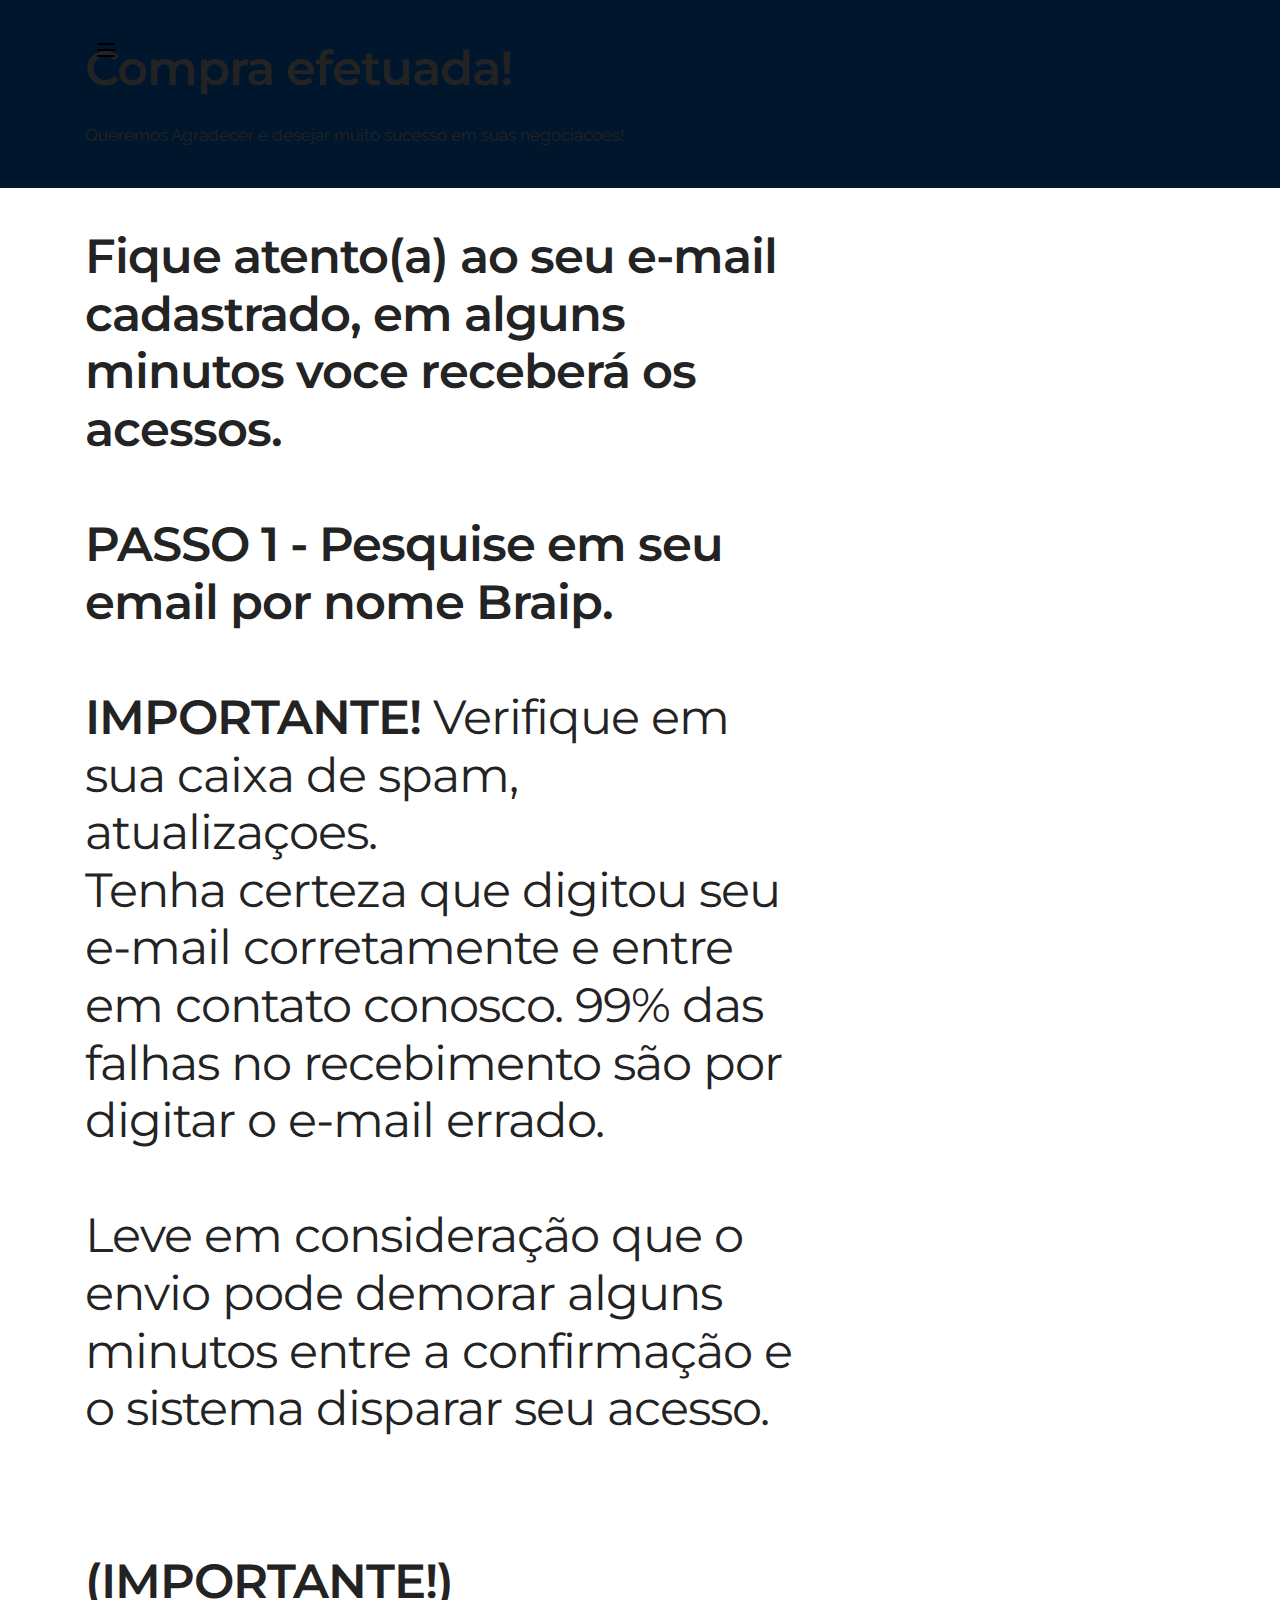
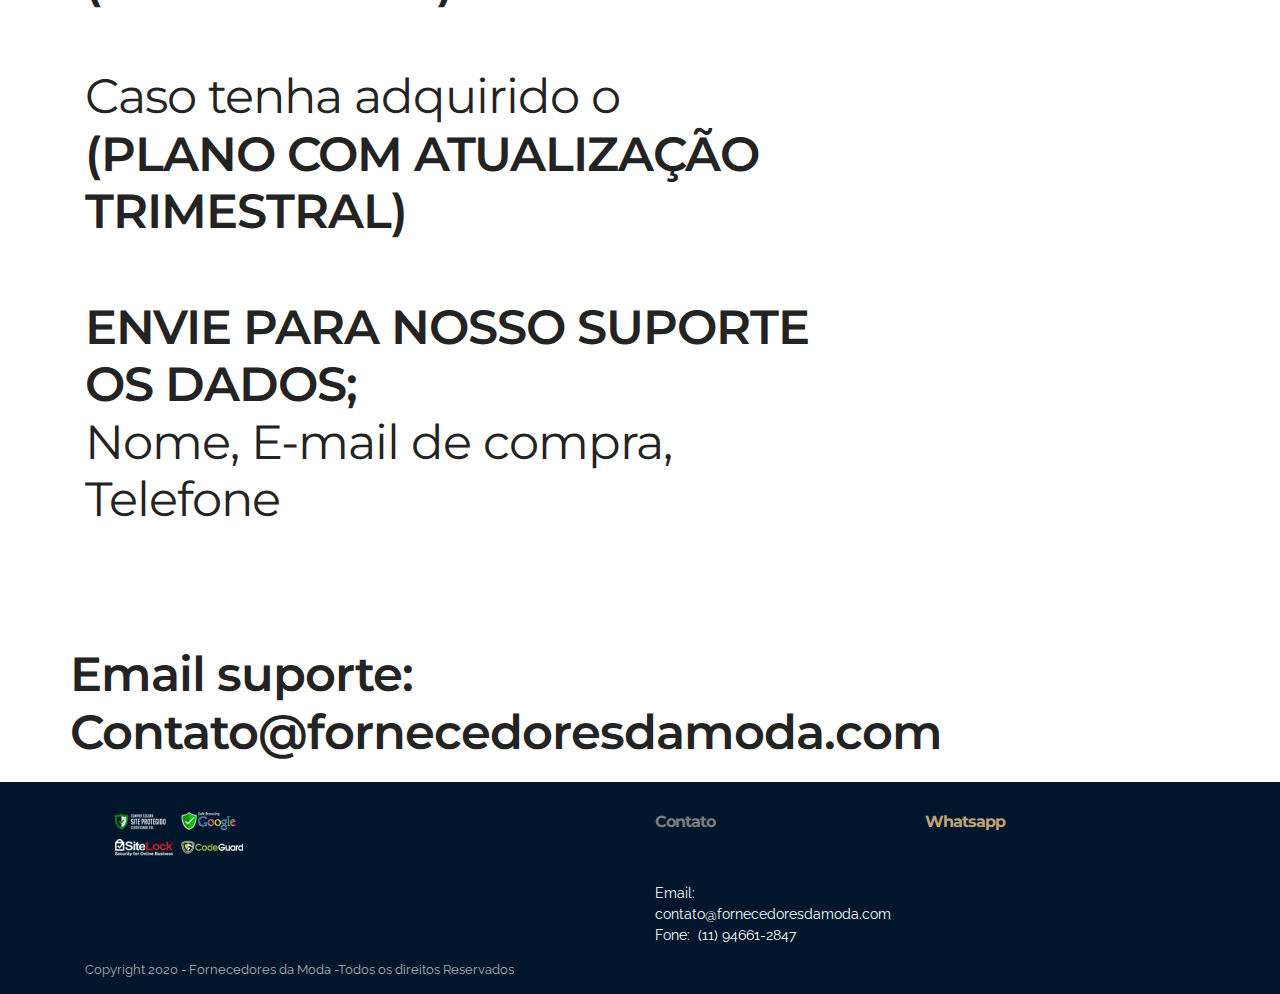
<file: page1.html>
<!DOCTYPE html>
<html  >
<head>
  <!-- Site made with Mobirise Website Builder v4.12.4, https://mobirise.com -->
  <meta charset="UTF-8">
  <meta http-equiv="X-UA-Compatible" content="IE=edge">
  <meta name="generator" content="Mobirise v4.12.4, mobirise.com">
  <meta name="viewport" content="width=device-width, initial-scale=1, minimum-scale=1">
  <link rel="shortcut icon" href="assets/images/2-128x128.png" type="image/x-icon">
  <meta name="description" content="">
  
  
  <title>Obrigado - Fornecedores da Moda</title>
  <link rel="stylesheet" href="https://fonts.googleapis.com/css?family=Montserrat:400,700">
  <link rel="stylesheet" href="https://fonts.googleapis.com/css?family=Raleway:100,100i,200,200i,300,300i,400,400i,500,500i,600,600i,700,700i,800,800i,900,900i">
  <link rel="stylesheet" href="https://fonts.googleapis.com/css?family=Lora:400,700,400italic,700italic&subset=latin">
  <link rel="stylesheet" href="assets/tether/tether.min.css">
  <link rel="stylesheet" href="assets/bootstrap/css/bootstrap.min.css">
  <link rel="stylesheet" href="assets/facebook-plugin/style.css">
  <link rel="stylesheet" href="assets/dropdown/css/style.css">
  <link rel="stylesheet" href="assets/theme/css/style.css">
  <link rel="preload" as="style" href="assets/mobirise/css/mbr-additional.css"><link rel="stylesheet" href="assets/mobirise/css/mbr-additional.css" type="text/css">
  
  
  
</head>
<body>

<!-- Analytics -->
<!-- Facebook Pixel Code -->
<script>
  !function(f,b,e,v,n,t,s)
  {if(f.fbq)return;n=f.fbq=function(){n.callMethod?
  n.callMethod.apply(n,arguments):n.queue.push(arguments)};
  if(!f._fbq)f._fbq=n;n.push=n;n.loaded=!0;n.version='2.0';
  n.queue=[];t=b.createElement(e);t.async=!0;
  t.src=v;s=b.getElementsByTagName(e)[0];
  s.parentNode.insertBefore(t,s)}(window, document,'script',
  'https://connect.facebook.net/en_US/fbevents.js');
  fbq('init', '1233107463693638');
  fbq('track', 'PageView');
</script>
<noscript><img height="1" width="1" style="display:none"
  src="https://www.facebook.com/tr?id=1233107463693638&ev=PageView&noscript=1"
/></noscript>
<!-- End Facebook Pixel Code -->
<!-- /Analytics -->


  <section id="menu-o" data-rv-view="87">

    <nav class="navbar navbar-dropdown transparent bg-color">
        <div class="container">

            <div class="mbr-table">
                
                <div class="mbr-table-cell">

                    <button class="navbar-toggler pull-xs-right" type="button" data-toggle="collapse" data-target="#exCollapsingNavbar">
                        <div class="hamburger-icon"></div>
                    </button>

                    <ul class="nav-dropdown collapse pull-xs-right nav navbar-nav navbar-toggleable-xl" id="exCollapsingNavbar"><li class="nav-item dropdown open"><a class="nav-link link dropdown-toggle" data-toggle="dropdown-submenu" href="https://mobirise.com/" aria-expanded="true"></a><div class="dropdown-menu"><a class="dropdown-item" href="https://mobirise.com/"></a><a class="dropdown-item" href="https://mobirise.com/"></a><a class="dropdown-item" href="https://mobirise.com/"></a></div></li><li class="nav-item"><a class="nav-link link" href="index.html#contacts1-1k" aria-expanded="false">contato</a></li><li class="nav-item nav-btn"><a class="nav-link btn btn-primary-outline btn-primary" href="index.html">COMPRAR AGORA!</a></li></ul>
                    <button hidden="" class="navbar-toggler navbar-close" type="button" data-toggle="collapse" data-target="#exCollapsingNavbar">
                        <div class="close-icon"></div>
                    </button>

                </div>
            </div>

        </div>
    </nav>

</section>

<section class="engine"><a href="https://mobirise.info/v">html templates</a></section><section class="mbr-section article mbr-after-navbar" id="msg-box8-3d" data-rv-view="89" style="background-color: rgb(0, 22, 45); padding-top: 40px; padding-bottom: 40px;">

    
    <div class="container">
        <div class="row">
            <div class="col-md-8 col-md-offset-2 text-xs-center">
                <h3 class="mbr-section-title display-2">Compra efetuada!</h3>
                <div class="lead"><p><strong>Queremos Agradecer e desejar muito sucesso em suas negociacoes!</strong><br></p></div>
                
            </div>
        </div>
    </div>

</section>

<section class="mbr-section article" id="msg-box8-p" data-rv-view="92" style="background-color: rgb(255, 255, 255); padding-top: 40px; padding-bottom: 40px;">

    
    <div class="container">
        <div class="row">
            <div class="col-md-8 col-md-offset-2 text-xs-center">
                <h3 class="mbr-section-title display-2">Fique atento(a) ao seu e-mail cadastrado, em alguns minutos voce receberá os acessos. 
<br><br><div>PASSO 1 - Pesquise em seu email por nome Braip.</div><br><div>IMPORTANTE! <span style="font-weight: normal;">Verifique em sua caixa de spam, atualizaçoes.
</span></div><div><span style="font-weight: normal;">Tenha certeza que digitou seu e-mail corretamente e entre em contato conosco.  99% das falhas no recebimento são por digitar o e-mail errado.
</span></div><div><span style="font-weight: normal;"><br></span></div><div><span style="font-weight: normal;">Leve em consideração que o envio pode demorar alguns minutos entre a confirmação e o sistema disparar seu acesso.</span></div><br><br><div>(IMPORTANTE!)</div><br><div><span style="font-weight: normal;">Caso tenha adquirido o</span> (PLANO COM ATUALIZAÇÃO TRIMESTRAL)</div><div><br></div><div>ENVIE PARA NOSSO SUPORTE OS DADOS;</div><div><span style="font-weight: normal;">Nome, E-mail de compra, Telefone</span></div><div><span style="font-weight: normal;"><br></span></div></h3>
                
                
            </div>
        </div>
    </div>

</section>

<section class="mbr-section mbr-section__container article" id="header3-q" data-rv-view="95" style="background-color: rgb(255, 255, 255); padding-top: 20px; padding-bottom: 20px;">
    <div class="container">
        <div class="row">
            <div class="col-xs-12">
                <h3 class="mbr-section-title display-2">Email suporte: Contato@fornecedoresdamoda.com</h3>
                
            </div>
        </div>
    </div>
</section>

<section class="mbr-section mbr-section-md-padding mbr-footer footer1" id="contacts1-1k" data-rv-view="97" style="background-color: rgb(0, 22, 45); padding-top: 30px; padding-bottom: 0px;">
    
    <div class="container">
        <div class="row">
            <div class="mbr-footer-content col-xs-12 col-md-3">
                <div><img src="assets/images/seguro-1-128x44.png"></div>
            </div>
            <div class="mbr-footer-content col-xs-12 col-md-3">
                <p></p>
            </div>
            <div class="mbr-footer-content col-xs-12 col-md-3">
                <p><strong>Contato</strong><br><br>
Email: contato@fornecedoresdamoda.com<br>Fone: &nbsp;(11) 94661-2847<br></p>
            </div>
            <div class="mbr-footer-content col-xs-12 col-md-3">
                <p><strong><a href="https://api.whatsapp.com/send?phone=5511946612847&text=Ola!%20Estou%20no%20site%20Fornecedores%20da%20moda%20quero%20saber%20mais." target="_blank">Whatsapp</a></strong><br></p>
            </div>

        </div>
    </div>
</section>

<footer class="mbr-small-footer mbr-section mbr-section-nopadding" id="footer1-1l" data-rv-view="99" style="background-color: rgb(0, 22, 45); padding-top: 0.875rem; padding-bottom: 0.875rem;">
    
    <div class="container text-xs-center">
        <p>Copyright 2020 - Fornecedores da Moda -Todos os direitos Reservados</p>
    </div>
</footer>


  <script src="assets/web/assets/jquery/jquery.min.js"></script>
  <script src="assets/tether/tether.min.js"></script>
  <script src="assets/bootstrap/js/bootstrap.min.js"></script>
  <script src="https://connect.facebook.net/en_US/sdk.js#xfbml=1&version=v2.5"></script>
  <script src="https://apis.google.com/js/plusone.js"></script>
  <script src="assets/facebook-plugin/facebook-script.js"></script>
  <script src="assets/smooth-scroll/smooth-scroll.js"></script>
  <script src="assets/dropdown/js/script.min.js"></script>
  <script src="assets/touch-swipe/jquery.touch-swipe.min.js"></script>
  <script src="assets/theme/js/script.js"></script>
  
  
 <div id="scrollToTop" class="scrollToTop mbr-arrow-up"><a style="text-align: center;"><i class="mbr-arrow-up-icon mbr-arrow-up-icon-cm cm-icon cm-icon-smallarrow-up"></i></a></div>
  </body>
</html>
</file>
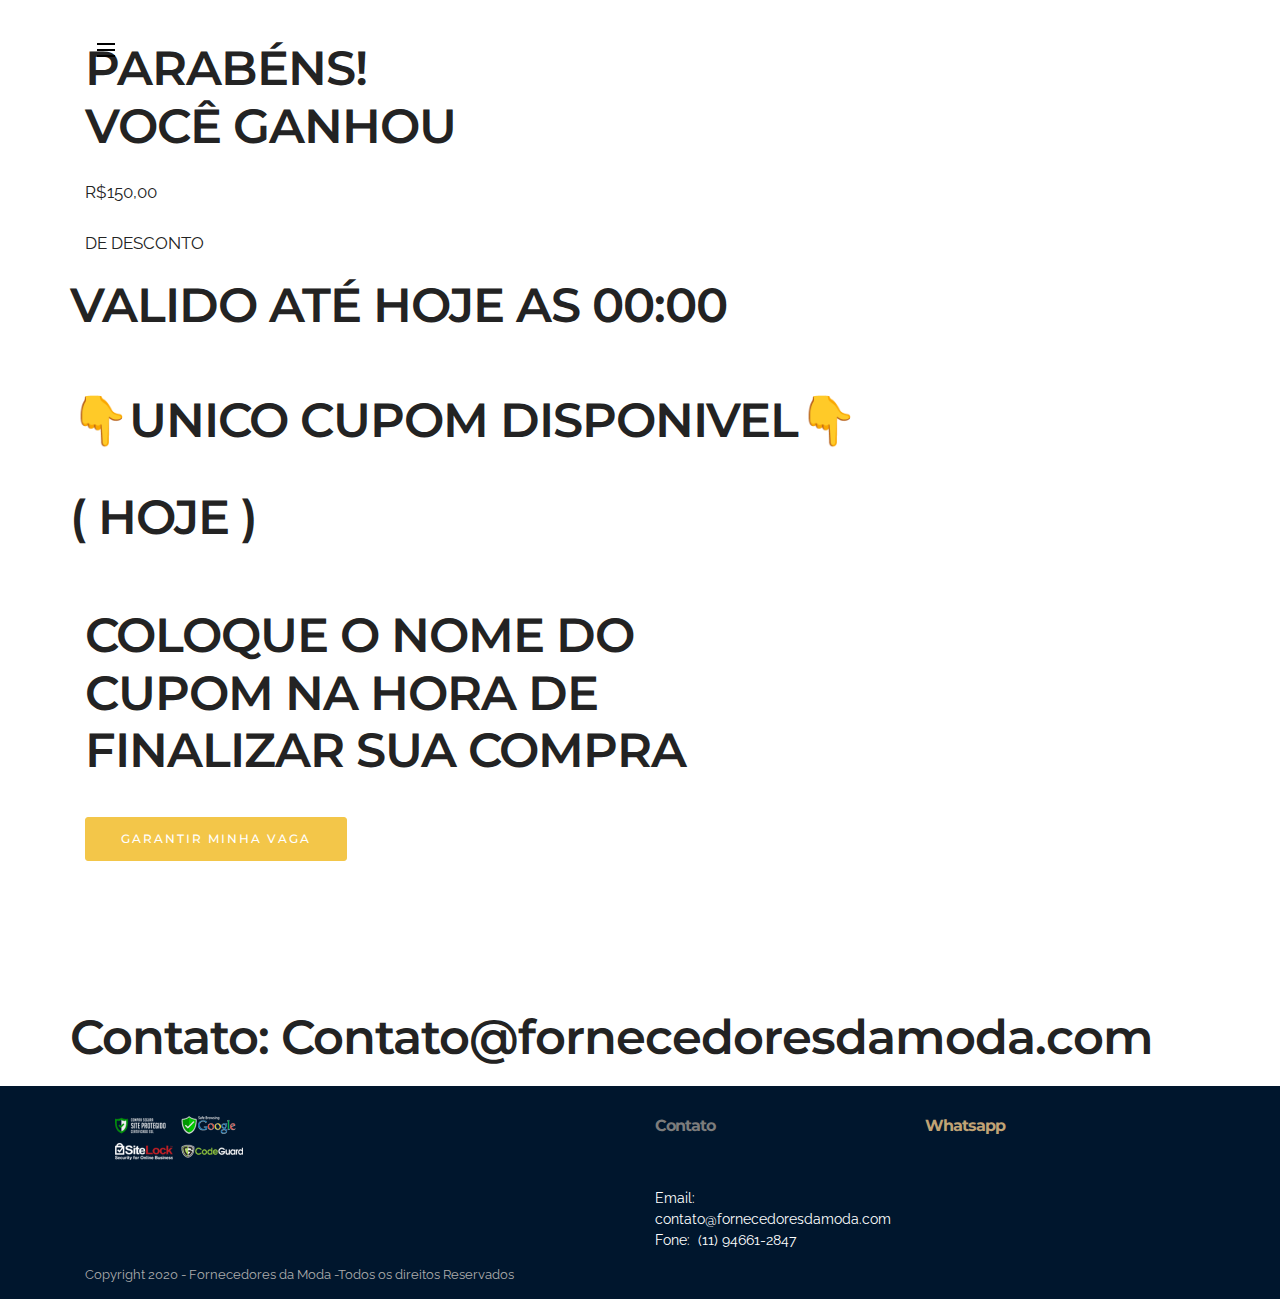
<file: page2.html>
<!DOCTYPE html>
<html  >
<head>
  <!-- Site made with Mobirise Website Builder v4.12.4, https://mobirise.com -->
  <meta charset="UTF-8">
  <meta http-equiv="X-UA-Compatible" content="IE=edge">
  <meta name="generator" content="Mobirise v4.12.4, mobirise.com">
  <meta name="viewport" content="width=device-width, initial-scale=1, minimum-scale=1">
  <link rel="shortcut icon" href="assets/images/2-128x128.png" type="image/x-icon">
  <meta name="description" content="">
  
  
  <title>CUPOM DE DESCUNTO ESPECIAL&nbsp;</title>
  <link rel="stylesheet" href="https://fonts.googleapis.com/css?family=Montserrat:400,700">
  <link rel="stylesheet" href="https://fonts.googleapis.com/css?family=Raleway:100,100i,200,200i,300,300i,400,400i,500,500i,600,600i,700,700i,800,800i,900,900i">
  <link rel="stylesheet" href="https://fonts.googleapis.com/css?family=Lora:400,700,400italic,700italic&subset=latin">
  <link rel="stylesheet" href="assets/tether/tether.min.css">
  <link rel="stylesheet" href="assets/bootstrap/css/bootstrap.min.css">
  <link rel="stylesheet" href="assets/facebook-plugin/style.css">
  <link rel="stylesheet" href="assets/dropdown/css/style.css">
  <link rel="stylesheet" href="assets/theme/css/style.css">
  <link rel="preload" as="style" href="assets/mobirise/css/mbr-additional.css"><link rel="stylesheet" href="assets/mobirise/css/mbr-additional.css" type="text/css">
  
  
  
</head>
<body>

<!-- Analytics -->
<!-- Facebook Pixel Code -->
<script>
  !function(f,b,e,v,n,t,s)
  {if(f.fbq)return;n=f.fbq=function(){n.callMethod?
  n.callMethod.apply(n,arguments):n.queue.push(arguments)};
  if(!f._fbq)f._fbq=n;n.push=n;n.loaded=!0;n.version='2.0';
  n.queue=[];t=b.createElement(e);t.async=!0;
  t.src=v;s=b.getElementsByTagName(e)[0];
  s.parentNode.insertBefore(t,s)}(window, document,'script',
  'https://connect.facebook.net/en_US/fbevents.js');
  fbq('init', '1233107463693638');
  fbq('track', 'PageView');
</script>
<noscript><img height="1" width="1" style="display:none"
  src="https://www.facebook.com/tr?id=1233107463693638&ev=PageView&noscript=1"
/></noscript>
<!-- End Facebook Pixel Code -->
<!-- /Analytics -->


  <section id="menu-2k" data-rv-view="101">

    <nav class="navbar navbar-dropdown transparent bg-color">
        <div class="container">

            <div class="mbr-table">
                
                <div class="mbr-table-cell">

                    <button class="navbar-toggler pull-xs-right" type="button" data-toggle="collapse" data-target="#exCollapsingNavbar">
                        <div class="hamburger-icon"></div>
                    </button>

                    <ul class="nav-dropdown collapse pull-xs-right nav navbar-nav navbar-toggleable-xl" id="exCollapsingNavbar"><li class="nav-item dropdown open"><a class="nav-link link dropdown-toggle" data-toggle="dropdown-submenu" href="https://mobirise.com/" aria-expanded="true"></a><div class="dropdown-menu"><a class="dropdown-item" href="https://mobirise.com/"></a><a class="dropdown-item" href="https://mobirise.com/"></a><a class="dropdown-item" href="https://mobirise.com/"></a></div></li><li class="nav-item"><a class="nav-link link" href="index.html#contacts1-1k" aria-expanded="false">contato</a></li><li class="nav-item nav-btn"><a class="nav-link btn btn-primary-outline btn-primary" href="index.html">COMPRAR AGORA!</a></li></ul>
                    <button hidden="" class="navbar-toggler navbar-close" type="button" data-toggle="collapse" data-target="#exCollapsingNavbar">
                        <div class="close-icon"></div>
                    </button>

                </div>
            </div>

        </div>
    </nav>

</section>

<section class="engine"><a href="https://mobirise.info/y">html site templates</a></section><section class="mbr-section article mbr-after-navbar" id="msg-box8-2l" data-rv-view="103" style="background-color: rgb(255, 255, 255); padding-top: 40px; padding-bottom: 0px;">

    
    <div class="container">
        <div class="row">
            <div class="col-md-8 col-md-offset-2 text-xs-center">
                <h3 class="mbr-section-title display-2">PARABÉNS!
<div>VOCÊ GANHOU</div></h3>
                <div class="lead"><p><strong>R$150,00</strong></p><p><strong>DE DESCONTO</strong></p></div>
                
            </div>
        </div>
    </div>

</section>

<section class="mbr-section mbr-section__container article" id="header3-2p" data-rv-view="106" style="background-color: rgb(255, 255, 255); padding-top: 20px; padding-bottom: 20px;">
    <div class="container">
        <div class="row">
            <div class="col-xs-12">
                <h3 class="mbr-section-title display-2">VALIDO ATÉ HOJE AS 00:00<div><br></div><div>👇UNICO CUPOM DISPONIVEL👇</div></h3>
                
            </div>
        </div>
    </div>
</section>

<section class="mbr-section mbr-section__container article" id="header3-2r" data-rv-view="108" style="background-color: rgb(255, 255, 255); padding-top: 20px; padding-bottom: 20px;">
    <div class="container">
        <div class="row">
            <div class="col-xs-12">
                <h3 class="mbr-section-title display-2">( HOJE )</h3>
                
            </div>
        </div>
    </div>
</section>

<section class="mbr-section article" id="msg-box3-2z" data-rv-view="110" style="background-color: rgb(255, 255, 255); padding-top: 40px; padding-bottom: 120px;">

    
    <div class="container">
        <div class="row">
            <div class="col-md-8 col-md-offset-2 text-xs-center">
                <h3 class="mbr-section-title display-2">COLOQUE O NOME DO CUPOM NA HORA DE FINALIZAR SUA COMPRA</h3>
                
                <div><a class="btn btn-warning" href="https://ev.braip.com/checkout/pla3dm81/che2e5oj" target="_blank">GARANTIR MINHA VAGA</a></div>
            </div>
        </div>
    </div>

</section>

<section class="mbr-section mbr-section__container article" id="header3-2m" data-rv-view="113" style="background-color: rgb(255, 255, 255); padding-top: 20px; padding-bottom: 20px;">
    <div class="container">
        <div class="row">
            <div class="col-xs-12">
                <h3 class="mbr-section-title display-2">Contato: Contato@fornecedoresdamoda.com</h3>
                
            </div>
        </div>
    </div>
</section>

<section class="mbr-section mbr-section-md-padding mbr-footer footer1" id="contacts1-2n" data-rv-view="115" style="background-color: rgb(0, 22, 45); padding-top: 30px; padding-bottom: 0px;">
    
    <div class="container">
        <div class="row">
            <div class="mbr-footer-content col-xs-12 col-md-3">
                <div><img src="assets/images/seguro-1-128x44.png"></div>
            </div>
            <div class="mbr-footer-content col-xs-12 col-md-3">
                <p></p>
            </div>
            <div class="mbr-footer-content col-xs-12 col-md-3">
                <p><strong>Contato</strong><br><br>
Email: contato@fornecedoresdamoda.com<br>Fone: &nbsp;(11) 94661-2847<br></p>
            </div>
            <div class="mbr-footer-content col-xs-12 col-md-3">
                <p><strong><a href="https://api.whatsapp.com/send?phone=5511946612847&text=Ola!%20Estou%20no%20site%20Fornecedores%20da%20moda%20quero%20saber%20mais." target="_blank">Whatsapp</a></strong><br></p>
            </div>

        </div>
    </div>
</section>

<footer class="mbr-small-footer mbr-section mbr-section-nopadding" id="footer1-2o" data-rv-view="117" style="background-color: rgb(0, 22, 45); padding-top: 0.875rem; padding-bottom: 0.875rem;">
    
    <div class="container text-xs-center">
        <p>Copyright 2020 - Fornecedores da Moda -Todos os direitos Reservados</p>
    </div>
</footer>


  <script src="assets/web/assets/jquery/jquery.min.js"></script>
  <script src="assets/tether/tether.min.js"></script>
  <script src="assets/bootstrap/js/bootstrap.min.js"></script>
  <script src="https://connect.facebook.net/en_US/sdk.js#xfbml=1&version=v2.5"></script>
  <script src="https://apis.google.com/js/plusone.js"></script>
  <script src="assets/facebook-plugin/facebook-script.js"></script>
  <script src="assets/smooth-scroll/smooth-scroll.js"></script>
  <script src="assets/dropdown/js/script.min.js"></script>
  <script src="assets/touch-swipe/jquery.touch-swipe.min.js"></script>
  <script src="assets/theme/js/script.js"></script>
  
  
 <div id="scrollToTop" class="scrollToTop mbr-arrow-up"><a style="text-align: center;"><i class="mbr-arrow-up-icon mbr-arrow-up-icon-cm cm-icon cm-icon-smallarrow-up"></i></a></div>
  </body>
</html>
</file>
<file: assets/facebook-plugin/style.css>
.mbr-section.mbr-section__comments{
    position: relative;
}
.mbr-section__comments{
    background-size: cover;
}
.addons-container {
  position: relative;
  margin-left: auto;
  margin-right: auto;
  padding-right: 15px;
  padding-left: 15px; }
  @media (min-width: 576px) {
    .addons-container {
      padding-right: 15px;
      padding-left: 15px; } }
  @media (min-width: 768px) {
    .addons-container {
      padding-right: 15px;
      padding-left: 15px; } }
  @media (min-width: 992px) {
    .addons-container {
      padding-right: 15px;
      padding-left: 15px; } }
  @media (min-width: 1200px) {
    .addons-container {
      padding-right: 15px;
      padding-left: 15px; } }
  @media (min-width: 576px) {
    .addons-container {
      width: 540px;
      max-width: 100%; } }
  @media (min-width: 768px) {
    .addons-container {
      width: 720px;
      max-width: 100%; } }
  @media (min-width: 992px) {
    .addons-container {
      width: 960px;
      max-width: 100%; } }
  @media (min-width: 1200px) {
    .addons-container {
      width: 1140px;
      max-width: 100%; } }

.addons-container-inner{
    position: relative;
    width: 100%;
    min-height: 1px;
    padding-right: 15px;
    padding-left: 15px;
}
@media (min-width: 567px) {
    .addons-container-inner{
        -ms-flex: 0 0 66.666667%;
        flex: 0 0 66.666667%;
        max-width: 66.666667%;
    }
}
.addons-row{
    display: flex;
    justify-content:center;
}
</file>
<file: assets/dropdown/css/style.css>
.navbar-dropdown {
  left: 0;
  padding: 0;
  position: absolute;
  right: 0;
  top: 0;
  transition: all 0.45s ease;
  z-index: 1030; }
  .navbar-dropdown .navbar-brand {
    float: none;
    font-size: 0;
    padding: 1.25rem 0;
    position: relative;
    transition: padding 0.25s ease;
    white-space: nowrap; }
    .navbar-dropdown .navbar-brand::before {
      content: "";
      display: inline-block;
      height: 100%;
      vertical-align: middle; }
  .navbar-dropdown .navbar-logo,
  .navbar-dropdown .navbar-caption {
    display: inline-block;
    vertical-align: middle; }
  .navbar-dropdown .navbar-logo {
    margin-right: 0.8rem;
    transition: margin 0.3s ease-in-out; }
    .navbar-dropdown .navbar-logo img {
      height: 3.125rem;
      transition: all 0.3s ease-in-out; }
  .navbar-dropdown .mbr-table-cell {
    height: 5.625rem; }
  .navbar-dropdown .navbar-caption {
    font-family: "Montserrat";
    font-size: 1rem;
    font-weight: 700;
    white-space: normal; }
    .navbar-dropdown .navbar-caption, .navbar-dropdown .navbar-caption:hover {
      color: inherit;
      text-decoration: none; }
  .navbar-dropdown.navbar-fixed-top {
    position: fixed; }
  .navbar-dropdown.bg-color.transparent {
    background: none !important; }
  .navbar-dropdown.navbar-short .navbar-brand {
    padding: 0.625rem 0; }
  .navbar-dropdown.navbar-short .navbar-logo {
    margin-right: 0.5rem; }
    .navbar-dropdown.navbar-short .navbar-logo img {
      height: 2.375rem; }
  .navbar-dropdown.navbar-short .mbr-table-cell {
    height: 3.625rem; }
  .navbar-dropdown .navbar-close {
    left: 0.6875rem;
    position: fixed;
    top: 0.75rem;
    z-index: 1000; }
  .navbar-dropdown.opened {
    background: none !important; }
    .navbar-dropdown.opened .navbar-brand,
    .navbar-dropdown.opened .navbar-toggler {
      display: none; }
  .navbar-dropdown .hamburger-icon {
    content: "";
    width: 16px;
    -webkit-box-shadow: 0 -6px 0 1px,0 0 0 1px,0 6px 0 1px;
    -moz-box-shadow: 0 -6px 0 1px,0 0 0 1px,0 6px 0 1px;
    box-shadow: 0 -6px 0 1px,0 0 0 1px,0 6px 0 1px; }
  .navbar-dropdown .close-icon {
    position: relative;
    width: 21px;
    height: 21px;
    overflow: hidden; }
    .navbar-dropdown .close-icon::before, .navbar-dropdown .close-icon::after {
      content: '';
      position: absolute;
      height: 2px;
      width: 100%;
      top: 50%;
      left: 0;
      margin-top: -1px; }
    .navbar-dropdown .close-icon::before {
      transform: rotate(45deg);
      -ms-transform: rotate(45deg);
      -webkit-transform: rotate(45deg); }
    .navbar-dropdown .close-icon::after {
      transform: rotate(-45deg);
      -ms-transform: rotate(-45deg);
      -webkit-transform: rotate(-45deg); }

.dropdown-menu .dropdown-toggle[data-toggle="dropdown-submenu"]::after {
  border-bottom: 0.35em solid transparent;
  border-left: 0.35em solid;
  border-right: 0;
  border-top: 0.35em solid transparent;
  margin-left: 0.3rem; }

.dropdown-menu .dropdown-item:focus {
  outline: 0; }

.nav-dropdown {
  display: table !important;
  font-family: "Montserrat";
  font-size: 0.75rem;
  font-weight: 700;
  height: auto !important; }
  .nav-dropdown .nav-item {
    display: table-cell;
    float: none;
    vertical-align: middle; }
  .nav-dropdown .nav-btn {
    padding-left: 1rem; }
  .nav-dropdown .link {
    margin: 1.667em;
    padding: 0;
    transition: color .2s ease-in-out; }
    .nav-dropdown .link.dropdown-toggle {
      margin-right: 2.583em; }
      .nav-dropdown .link.dropdown-toggle::after {
        margin-left: .25rem;
        border-top: 0.35em solid;
        border-right: 0.35em solid transparent;
        border-left: 0.35em solid transparent;
        border-bottom: 0; }
      .nav-dropdown .link.dropdown-toggle::after {
        display: block;
        margin-top: -0.1667em;
        position: absolute;
        right: 1.3333em;
        top: 50%; }
      .nav-dropdown .link.dropdown-toggle[aria-expanded="true"] {
        margin: 0;
        padding: 1.667em 2.583em 1.667em 1.667em; }
  .nav-dropdown .link::after,
  .nav-dropdown .dropdown-item::after {
    color: inherit; }
  .nav-dropdown .btn {
    font-size: 0.75rem;
    font-weight: 700;
    letter-spacing: 0;
    margin-bottom: 0;
    padding-left: 1.25rem;
    padding-right: 1.25rem; }
  .nav-dropdown .dropdown-menu {
    border-radius: 0;
    border: 0;
    left: 0;
    margin: 0;
    padding-bottom: 1.25rem;
    padding-top: 1.25rem; }
  .nav-dropdown .dropdown-submenu {
    left: 100%;
    margin-left: 0.125rem;
    margin-top: -1.25rem;
    top: 0; }
  .nav-dropdown .dropdown-item {
    font-size: 0.8125rem;
    font-weight: 500;
    line-height: 2;
    padding: 0.3846em 4.615em 0.3846em 1.5385em;
    position: relative;
    transition: color .2s ease-in-out, background-color .2s ease-in-out; }
    .nav-dropdown .dropdown-item::after {
      margin-top: -0.3077em;
      position: absolute;
      right: 1.1538em;
      top: 50%; }
    .nav-dropdown .dropdown-item:focus, .nav-dropdown .dropdown-item:hover {
      background: none; }

@media (max-width: 767px) {
  .nav-dropdown.navbar-toggleable-sm {
    bottom: 0;
    display: none;
    left: 0;
    overflow-x: hidden;
    position: fixed;
    top: 0;
    transform: translateX(-100%);
    -ms-transform: translateX(-100%);
    -webkit-transform: translateX(-100%);
    width: 18.75rem;
    z-index: 999; } }
.nav-dropdown.navbar-toggleable-xl {
  bottom: 0;
  display: none;
  left: 0;
  overflow-x: hidden;
  position: fixed;
  top: 0;
  transform: translateX(-100%);
  -ms-transform: translateX(-100%);
  -webkit-transform: translateX(-100%);
  width: 18.75rem;
  z-index: 999; }

.nav-dropdown-sm {
  display: block !important;
  overflow-x: hidden;
  overflow: auto;
  padding-top: 3.875rem; }
  .nav-dropdown-sm::after {
    content: "";
    display: block;
    height: 3rem;
    width: 100%; }
  .nav-dropdown-sm.collapse.in ~ .navbar-close {
    display: block !important; }
  .nav-dropdown-sm.collapsing, .nav-dropdown-sm.collapse.in {
    transform: translateX(0);
    -ms-transform: translateX(0);
    -webkit-transform: translateX(0);
    transition: all 0.25s ease-out;
    -webkit-transition: all 0.25s ease-out; }
  .nav-dropdown-sm.collapsing[aria-expanded="false"] {
    transform: translateX(-100%);
    -ms-transform: translateX(-100%);
    -webkit-transform: translateX(-100%); }
  .nav-dropdown-sm .nav-item {
    display: block;
    margin-left: 0 !important;
    padding-left: 0; }
  .nav-dropdown-sm .link,
  .nav-dropdown-sm .dropdown-item {
    border-top: 1px dotted rgba(255, 255, 255, 0.1);
    font-size: 0.8125rem;
    line-height: 1.6;
    margin: 0 !important;
    padding: 0.875rem 2.4rem 0.875rem 1.5625rem !important;
    position: relative;
    white-space: normal; }
    .nav-dropdown-sm .link:focus, .nav-dropdown-sm .link:hover,
    .nav-dropdown-sm .dropdown-item:focus,
    .nav-dropdown-sm .dropdown-item:hover {
      background: rgba(0, 0, 0, 0.2) !important; }
  .nav-dropdown-sm .nav-btn {
    position: relative;
    padding: 1.5625rem 1.5625rem 0 1.5625rem; }
    .nav-dropdown-sm .nav-btn::before {
      border-top: 1px dotted rgba(255, 255, 255, 0.1);
      content: "";
      left: 0;
      position: absolute;
      top: 0;
      width: 100%; }
    .nav-dropdown-sm .nav-btn + .nav-btn {
      padding-top: 0.625rem; }
      .nav-dropdown-sm .nav-btn + .nav-btn::before {
        display: none; }
  .nav-dropdown-sm .btn {
    padding: 0.625rem 0; }
  .nav-dropdown-sm .dropdown-toggle::after {
    position: absolute;
    right: 1.25rem;
    top: 50%;
    margin-top: -0.154em; }
  .nav-dropdown-sm .dropdown-toggle[data-toggle="dropdown-submenu"]::after {
    margin-left: .25rem;
    border-top: 0.35em solid;
    border-right: 0.35em solid transparent;
    border-left: 0.35em solid transparent;
    border-bottom: 0; }
  .nav-dropdown-sm .dropdown-toggle[data-toggle="dropdown-submenu"][aria-expanded="true"]::after {
    border-top: 0;
    border-right: 0.35em solid transparent;
    border-left: 0.35em solid transparent;
    border-bottom: 0.35em solid; }
  .nav-dropdown-sm .dropdown-menu {
    margin: 0;
    padding: 0;
    position: relative;
    top: 0;
    left: 0;
    width: 100%;
    border: 0;
    float: none;
    border-radius: 0;
    background: none; }

.is-builder .nav-dropdown.collapsing {
  transition: none !important; }

/*# sourceMappingURL=style.css.map */
</file>
<file: assets/theme/css/style.css>
.engine {
	position: absolute;
	text-indent: -2400px;
	text-align: center;
	padding: 0;
	top: 0;
	left: -2400px;
}/*!
 * Default theme v2 (https://mobirise.com/)
 * Copyright 2016 Mobirise
 */
.container {
  position: relative; }

.btn {
  margin-bottom: 0.5rem; }
  .btn + .btn {
    margin-left: 1rem; }
  @media (max-width: 767px) {
    .btn {
      white-space: normal; }
      .btn + .btn {
        margin-left: 0; } }

.bg-primary {
  background-color: #c0a375 !important; }

.bg-success {
  background-color: #90a878 !important; }

.bg-info {
  background-color: #7e9b9f !important; }

.bg-warning {
  background-color: #f3c649 !important; }

.bg-danger {
  background-color: #f28281 !important; }

.bg-none {
  background: none !important; }

.btn {
  font-family: 'Montserrat', sans-serif;
  font-weight: 500;
  letter-spacing: 2px;
  padding: 0.75rem 2.1875rem;
  font-size: 0.75rem;
  line-height: 1.5;
  border-radius: 3px;
  -webkit-transition: all .3s ease-in-out;
  -moz-transition: all .3s ease-in-out;
  transition: all .3s ease-in-out; }

.btn-sm {
  padding: 0.625rem 2.1874rem;
  font-size: 0.9687rem;
  line-height: 1.5;
  border-radius: 3px;
  font-family: "Lora";
  font-style: italic;
  font-weight: 400;
  letter-spacing: 0px; }

.btn-lg {
  padding: 0.75rem 2.1874rem;
  font-size: 0.9687rem;
  line-height: 1.3333333333;
  border-radius: 3px; }

.btn-xlg {
  padding: 0.75rem 2.1874rem;
  font-size: 1.1875rem;
  line-height: 1.3333333333;
  border-radius: 3px; }

.btn-primary {
  background-color: #c0a375;
  border-color: #c0a375;
  box-shadow: none;
  color: #fff; }
  .btn-primary:hover {
    color: #fff;
    background-color: #a07e49;
    border-color: #a07e49;
    box-shadow: none; }
  .btn-primary:focus, .btn-primary.focus {
    color: #fff;
    background-color: #a07e49;
    border-color: #a07e49; }
  .btn-primary:active, .btn-primary.active {
    color: #fff;
    background-color: #a07e49;
    border-color: #a07e49;
    background-image: none;
    box-shadow: none; }
  .btn-primary.disabled, .btn-primary:disabled {
    color: #fff !important;
    background-color: #a07e49 !important;
    border-color: #a07e49 !important;
    opacity: 0.85; }

.btn-secondary {
  background-color: #bfcecb;
  border-color: #bfcecb;
  box-shadow: none;
  color: #fff; }
  .btn-secondary:hover {
    color: #fff;
    background-color: #94ada8;
    border-color: #94ada8;
    box-shadow: none; }
  .btn-secondary:focus, .btn-secondary.focus {
    color: #fff;
    background-color: #94ada8;
    border-color: #94ada8; }
  .btn-secondary:active, .btn-secondary.active {
    color: #fff;
    background-color: #94ada8;
    border-color: #94ada8;
    background-image: none;
    box-shadow: none; }
  .btn-secondary.disabled, .btn-secondary:disabled {
    color: #fff !important;
    background-color: #94ada8 !important;
    border-color: #94ada8 !important;
    opacity: 0.85; }

.btn-info {
  background-color: #7e9b9f;
  border-color: #7e9b9f;
  box-shadow: none;
  color: #fff; }
  .btn-info:hover {
    color: #fff;
    background-color: #597478;
    border-color: #597478;
    box-shadow: none; }
  .btn-info:focus, .btn-info.focus {
    color: #fff;
    background-color: #597478;
    border-color: #597478; }
  .btn-info:active, .btn-info.active {
    color: #fff;
    background-color: #597478;
    border-color: #597478;
    background-image: none;
    box-shadow: none; }
  .btn-info.disabled, .btn-info:disabled {
    color: #fff !important;
    background-color: #597478 !important;
    border-color: #597478 !important;
    opacity: 0.85; }

.btn-success {
  background-color: #90a878;
  border-color: #90a878;
  box-shadow: none;
  color: #fff; }
  .btn-success:hover {
    color: #fff;
    background-color: #6a8153;
    border-color: #6a8153;
    box-shadow: none; }
  .btn-success:focus, .btn-success.focus {
    color: #fff;
    background-color: #6a8153;
    border-color: #6a8153; }
  .btn-success:active, .btn-success.active {
    color: #fff;
    background-color: #6a8153;
    border-color: #6a8153;
    background-image: none;
    box-shadow: none; }
  .btn-success.disabled, .btn-success:disabled {
    color: #fff !important;
    background-color: #6a8153 !important;
    border-color: #6a8153 !important;
    opacity: 0.85; }

.btn-warning {
  background-color: #f3c649;
  border-color: #f3c649;
  box-shadow: none;
  color: #fff; }
  .btn-warning:hover {
    color: #fff;
    background-color: #e1a90f;
    border-color: #e1a90f;
    box-shadow: none; }
  .btn-warning:focus, .btn-warning.focus {
    color: #fff;
    background-color: #e1a90f;
    border-color: #e1a90f; }
  .btn-warning:active, .btn-warning.active {
    color: #fff;
    background-color: #e1a90f;
    border-color: #e1a90f;
    background-image: none;
    box-shadow: none; }
  .btn-warning.disabled, .btn-warning:disabled {
    color: #fff !important;
    background-color: #e1a90f !important;
    border-color: #e1a90f !important;
    opacity: 0.85; }

.btn-danger {
  background-color: #f28281;
  border-color: #f28281;
  box-shadow: none;
  color: #fff; }
  .btn-danger:hover {
    color: #fff;
    background-color: #eb3d3c;
    border-color: #eb3d3c;
    box-shadow: none; }
  .btn-danger:focus, .btn-danger.focus {
    color: #fff;
    background-color: #eb3d3c;
    border-color: #eb3d3c; }
  .btn-danger:active, .btn-danger.active {
    color: #fff;
    background-color: #eb3d3c;
    border-color: #eb3d3c;
    background-image: none;
    box-shadow: none; }
  .btn-danger.disabled, .btn-danger:disabled {
    color: #fff !important;
    background-color: #eb3d3c !important;
    border-color: #eb3d3c !important;
    opacity: 0.85; }

.btn-white {
  background-color: #fff;
  border-color: #fff;
  box-shadow: none;
  color: #535353; }
  .btn-white:hover {
    color: #fff;
    background-color: #d4d4d4;
    border-color: #d4d4d4;
    box-shadow: none; }
  .btn-white:focus, .btn-white.focus {
    color: #fff;
    background-color: #d4d4d4;
    border-color: #d4d4d4; }
  .btn-white:active, .btn-white.active {
    color: #fff;
    background-color: #d4d4d4;
    border-color: #d4d4d4;
    background-image: none;
    box-shadow: none; }
  .btn-white.disabled, .btn-white:disabled {
    color: #fff !important;
    background-color: #d4d4d4 !important;
    border-color: #d4d4d4 !important;
    opacity: 0.85; }

.btn-black {
  background-color: #535353;
  border-color: #535353;
  box-shadow: none;
  color: #fff; }
  .btn-black:hover {
    color: #fff;
    background-color: #2d2d2d;
    border-color: #2d2d2d;
    box-shadow: none; }
  .btn-black:focus, .btn-black.focus {
    color: #fff;
    background-color: #2d2d2d;
    border-color: #2d2d2d; }
  .btn-black:active, .btn-black.active {
    color: #fff;
    background-color: #2d2d2d;
    border-color: #2d2d2d;
    background-image: none;
    box-shadow: none; }
  .btn-black.disabled, .btn-black:disabled {
    color: #fff !important;
    background-color: #2d2d2d !important;
    border-color: #2d2d2d !important;
    opacity: 0.85; }

.btn-primary-outline {
  background: none;
  border-color: #8e7041;
  color: #8e7041; }
  .btn-primary-outline:focus, .btn-primary-outline.focus, .btn-primary-outline:active, .btn-primary-outline.active {
    color: #fff;
    background-color: #c0a375;
    border-color: #c0a375; }
  .btn-primary-outline:hover {
    color: #fff;
    background-color: #c0a375;
    border-color: #c0a375; }
  .btn-primary-outline.disabled, .btn-primary-outline:disabled {
    color: #fff !important;
    background-color: #c0a375 !important;
    border-color: #c0a375 !important;
    opacity: 0.85; }

.btn-secondary-outline {
  background: none;
  border-color: #85a29c;
  color: #85a29c; }
  .btn-secondary-outline:focus, .btn-secondary-outline.focus, .btn-secondary-outline:active, .btn-secondary-outline.active {
    color: #fff;
    background-color: #bfcecb;
    border-color: #bfcecb; }
  .btn-secondary-outline:hover {
    color: #fff;
    background-color: #bfcecb;
    border-color: #bfcecb; }
  .btn-secondary-outline.disabled, .btn-secondary-outline:disabled {
    color: #fff !important;
    background-color: #bfcecb !important;
    border-color: #bfcecb !important;
    opacity: 0.85; }

.btn-info-outline {
  background: none;
  border-color: #4e6669;
  color: #4e6669; }
  .btn-info-outline:focus, .btn-info-outline.focus, .btn-info-outline:active, .btn-info-outline.active {
    color: #fff;
    background-color: #7e9b9f;
    border-color: #7e9b9f; }
  .btn-info-outline:hover {
    color: #fff;
    background-color: #7e9b9f;
    border-color: #7e9b9f; }
  .btn-info-outline.disabled, .btn-info-outline:disabled {
    color: #fff !important;
    background-color: #7e9b9f !important;
    border-color: #7e9b9f !important;
    opacity: 0.85; }

.btn-success-outline {
  background: none;
  border-color: #5d7149;
  color: #5d7149; }
  .btn-success-outline:focus, .btn-success-outline.focus, .btn-success-outline:active, .btn-success-outline.active {
    color: #fff;
    background-color: #90a878;
    border-color: #90a878; }
  .btn-success-outline:hover {
    color: #fff;
    background-color: #90a878;
    border-color: #90a878; }
  .btn-success-outline.disabled, .btn-success-outline:disabled {
    color: #fff !important;
    background-color: #90a878 !important;
    border-color: #90a878 !important;
    opacity: 0.85; }

.btn-warning-outline {
  background: none;
  border-color: #c9970d;
  color: #c9970d; }
  .btn-warning-outline:focus, .btn-warning-outline.focus, .btn-warning-outline:active, .btn-warning-outline.active {
    color: #fff;
    background-color: #f3c649;
    border-color: #f3c649; }
  .btn-warning-outline:hover {
    color: #fff;
    background-color: #f3c649;
    border-color: #f3c649; }
  .btn-warning-outline.disabled, .btn-warning-outline:disabled {
    color: #fff !important;
    background-color: #f3c649 !important;
    border-color: #f3c649 !important;
    opacity: 0.85; }

.btn-danger-outline {
  background: none;
  border-color: #e82625;
  color: #e82625; }
  .btn-danger-outline:focus, .btn-danger-outline.focus, .btn-danger-outline:active, .btn-danger-outline.active {
    color: #fff;
    background-color: #f28281;
    border-color: #f28281; }
  .btn-danger-outline:hover {
    color: #fff;
    background-color: #f28281;
    border-color: #f28281; }
  .btn-danger-outline.disabled, .btn-danger-outline:disabled {
    color: #fff !important;
    background-color: #f28281 !important;
    border-color: #f28281 !important;
    opacity: 0.85; }

.btn-white-outline {
  background: none;
  border-color: #fff;
  color: #fff; }
  .btn-white-outline:focus, .btn-white-outline.focus, .btn-white-outline:active, .btn-white-outline.active {
    color: #535353;
    background-color: #fff;
    border-color: #fff; }
  .btn-white-outline:hover {
    color: #535353;
    background-color: #fff;
    border-color: #fff; }
  .btn-white-outline.disabled, .btn-white-outline:disabled {
    color: #535353 !important;
    background-color: #fff !important;
    border-color: #fff !important;
    opacity: 0.85; }

.btn-black-outline {
  background: none;
  border-color: #202020;
  color: #202020; }
  .btn-black-outline:focus, .btn-black-outline.focus, .btn-black-outline:active, .btn-black-outline.active {
    color: #fff;
    background-color: #535353;
    border-color: #535353; }
  .btn-black-outline:hover {
    color: #fff;
    background-color: #535353;
    border-color: #535353; }
  .btn-black-outline.disabled, .btn-black-outline:disabled {
    color: #fff !important;
    background-color: #535353 !important;
    border-color: #535353 !important;
    opacity: 0.85; }

a.mbr-iconfont:hover {
  text-decoration: none; }

.btn-social {
  font-size: 20px;
  border-radius: 50%;
  padding: 0;
  width: 44px;
  height: 44px;
  line-height: 44px;
  text-align: center;
  position: relative;
  border: 2px solid #c0a375;
  color: #232323; }
  .btn-social i {
    top: 0;
    line-height: 44px;
    width: 44px; }
  .btn-social:hover {
    color: #fff;
    background: #c0a375; }
  .btn-social + .btn {
    margin-left: 0.1rem; }

p.lead,
.lead p {
  font-size: 1.07rem;
  font-weight: 300;
  margin-bottom: 2.3125rem; }

.article .lead p, .article .lead ul, .article .lead ol, .article .lead pre, .article .lead blockquote {
  margin-bottom: 0; }

.lead {
  font-size: 1.07rem;
  font-weight: 300; }
  .lead a {
    font-family: "Lora";
    font-style: italic;
    font-weight: 400; }
    .lead a, .lead a:hover {
      color: #c0a375;
      text-decoration: none; }
  .lead h1 {
    font-size: 3rem;
    font-weight: 600;
    letter-spacing: -1px;
    margin-bottom: 1.605rem; }
  .lead h2 {
    font-size: 2.5rem;
    font-weight: 600;
    letter-spacing: -1px;
    margin-bottom: 1.605rem; }
  .lead h3 {
    font-size: 2rem;
    font-weight: 600;
    margin-bottom: 1.605rem; }
  .lead h4 {
    font-size: 1.5rem;
    font-weight: 600;
    margin-bottom: 1.605rem; }
  .lead blockquote {
    font-family: "Lora";
    font-style: italic;
    padding: 10px 0 10px 20px;
    border-left: 4px solid #c39f76;
    font-size: 1.09rem;
    position: relative; }
  .lead ul, .lead ol, .lead pre, .lead blockquote {
    margin-bottom: 2.3125rem; }
  .lead pre {
    background: #f4f4f4;
    padding: 10px 24px;
    white-space: pre-wrap; }

.display-1 {
  font-size: 4.39rem;
  font-weight: 600;
  letter-spacing: -2px;
  margin-bottom: 0.2843em;
  margin-top: 3.9rem; }

.display-2 {
  font-size: 3rem;
  font-weight: 600;
  letter-spacing: -1px;
  margin-bottom: 1.5625rem;
  margin-top: 3.5rem; }

.display-3 {
  font-size: 2.5rem;
  font-weight: 600;
  margin-top: 3.2rem;
  margin-bottom: 2rem; }

.display-4 {
  font-size: 2rem;
  font-weight: 600;
  margin-top: 2.3rem;
  margin-bottom: 1.8rem; }

.modal-backdrop {
  background: -webkit-linear-gradient(left, #564740, #3a414a);
  background: -moz-linear-gradient(left, #564740, #3a414a);
  background: -o-linear-gradient(left, #564740, #3a414a);
  background: -ms-linear-gradient(left, #564740, #3a414a);
  background: linear-gradient(left, #564740, #3a414a);
  opacity: 0.94; }

.form-control {
  background-color: #f5f5f5;
  border-radius: 3px;
  box-shadow: none;
  color: #565656;
  font-size: 0.875rem;
  line-height: 1.43;
  min-height: 3.5em;
  padding: 0.5em 1.07em 0.5em; }
  .form-control, .form-control:focus {
    border: 1px solid #e8e8e8; }
  .form-active .form-control:invalid {
    border-color: #f28281; }

.form-control-label {
  cursor: pointer;
  font-size: 0.875rem;
  margin-bottom: 0.357em;
  padding: 0; }

.alert {
  border-radius: 0;
  border: 0;
  font-family: 'Montserrat', sans-serif;
  font-size: 0.875rem;
  line-height: 1.5;
  margin-bottom: 1.875rem;
  padding: 1.25rem;
  position: relative; }
  .alert.alert-form:after {
    background-color: inherit;
    bottom: -7px;
    content: "";
    display: block;
    height: 14px;
    left: 50%;
    margin-left: -7px;
    position: absolute;
    transform: rotate(45deg);
    width: 14px; }

.alert-success {
  background-color: #90a878;
  color: #fff; }

.alert-info {
  background-color: #7e9b9f;
  color: #fff; }

.alert-warning {
  background-color: #f3c649;
  color: #fff; }

.alert-danger {
  background-color: #f28281;
  color: #fff; }

/**
 * TYPOGRAPHY
 */
body {
  font-family: 'Raleway', sans-serif;
  color: #232323; }

h1, h2, h3, h4, h5, h6,
.h1, .h2, .h3, .h4, .h5, .h6,
.display-1, .display-2, .display-3, .display-4 {
  font-family: 'Montserrat', sans-serif;
  word-break: break-word;
  word-wrap: break-word; }

input, textarea {
  font-family: "Raleway"; }

input:-webkit-autofill, input:-webkit-autofill:hover, input:-webkit-autofill:focus, input:-webkit-autofill:active {
  transition-delay: 9999s;
  transition-property: background-color, color; }

.text-primary {
  color: #c0a375 !important; }

.text-success {
  color: #90a878 !important; }

.text-info {
  color: #7e9b9f !important; }

.text-warning {
  color: #f3c649 !important; }

.text-danger {
  color: #f28281 !important; }

.text-white {
  color: #fff !important; }

.text-black {
  color: #535353 !important; }

.mbr-section {
  position: relative;
  padding-top: 120px;
  padding-bottom: 120px;
  background-position: 50% 50%;
  background-repeat: no-repeat;
  background-size: cover; }

.mbr-section-full {
  display: table;
  height: 100vh;
  padding-bottom: 0;
  padding-top: 0;
  table-layout: fixed;
  width: 100%; }
  .mbr-section-full > .mbr-table-cell {
    width: 100%; }

.mbr-section-small {
  padding-top: 60px;
  padding-bottom: 60px; }

.mbr-section-title {
  margin-top: 0; }

.mbr-section__container--first {
  padding-top: 120px;
  padding-bottom: 40px; }

.mbr-section__container--middle {
  padding-top: 0;
  padding-bottom: 40px; }

.mbr-section__container--last {
  padding-top: 0;
  padding-bottom: 120px; }

.mbr-section-sm-padding {
  padding-top: 40px;
  padding-bottom: 40px; }

.mbr-section-md-padding {
  padding-top: 90px;
  padding-bottom: 90px; }

.mbr-section-nopadding {
  padding-top: 0;
  padding-bottom: 0; }

.mbr-section-subtitle {
  display: block;
  font-style: italic;
  font-weight: 400;
  font-size: 17px;
  font-family: "Lora";
  line-height: 26px;
  color: #8c8c8c;
  margin-bottom: 30px; }

.mbr-section-title + .mbr-section-subtitle {
  margin-top: -21px; }

.mbr-section-hero::before {
  display: none !important; }
.mbr-section-hero .mbr-section-title {
  color: #fff;
  margin-bottom: 1.6875rem; }
.mbr-section-hero .mbr-section-lead {
  color: #fff;
  font-family: Lora;
  font-size: 1.5rem;
  font-style: italic;
  margin-top: -1em; }
.mbr-section-hero .mbr-section-text {
  color: #fff; }

@media (max-width: 767px) {
  .mbr-section {
    padding-top: 60px;
    padding-bottom: 60px; }

  .mbr-section-full {
    padding-bottom: 0;
    padding-top: 0; }

  .mbr-section__container--first {
    padding-top: 60px;
    padding-bottom: 40px; }

  .mbr-section__container--middle {
    padding-top: 0;
    padding-bottom: 40px; }

  .mbr-section__container--last {
    padding-top: 0;
    padding-bottom: 60px; }

  .mbr-section-sm-padding {
    padding-top: 40px;
    padding-bottom: 40px; }

  .mbr-section-md-padding {
    padding-top: 60px;
    padding-bottom: 60px; }

  .mbr-section-nopadding {
    padding-top: 0;
    padding-bottom: 0; }

  .mbr-section-subtitle {
    margin-bottom: 0; }

  .mbr-section-hero.mbr-after-navbar .mbr-section {
    padding-top: 120px; }
  .mbr-section-hero.mbr-section-with-arrow .mbr-section {
    padding-bottom: 120px; }
  .mbr-section-hero .mbr-section-title {
    font-size: 3.125rem !important; }
  .mbr-section-hero .mbr-section-lead {
    font-size: 1.125rem !important; }
  .mbr-section-hero .mbr-section-btn .btn {
    font-size: 0.75rem !important;
    line-height: 1.5;
    padding: 0.75rem 2.1875rem; } }
.mbr-section-full .mbr-overlay {
  min-height: 100vh; }

.mbr-overlay {
  background-color: #000;
  bottom: 0;
  left: 0;
  opacity: 0.5;
  position: absolute;
  right: 0;
  top: 0;
  z-index: 1; }
  .mbr-overlay ~ * {
    z-index: 2; }

.mbr-section-full .mbr-background-video,
.mbr-section-full .mbr-background-video-preview {
  min-height: 100vh; }

.mbr-background-video,
.mbr-background-video-preview {
  bottom: 0;
  left: 0;
  position: absolute;
  right: 0;
  top: 0; }

.mbr-background-video-preview {
  z-index: 0 !important; }

.mbr-table {
  position: relative;
  display: table;
  width: 100%; }

.mbr-table-full {
  position: relative;
  width: 100%;
  height: 100%; }

.mbr-table-cell {
  position: relative;
  display: table-cell;
  float: none;
  padding-top: 0;
  padding-bottom: 0;
  vertical-align: middle; }

.mbr-table-md-up {
  width: 100%; }
  .mbr-table-md-up .mbr-table-cell {
    display: block; }
  .mbr-table-md-up .mbr-table-cell + .mbr-table-cell {
    padding-top: 40px; }

@media (min-width: 769px) {
  .mbr-table-md-up {
    display: table; }
    .mbr-table-md-up .mbr-table-cell {
      display: table-cell; }
    .mbr-table-md-up .mbr-table-cell + .mbr-table-cell {
      padding-top: 0; } }
.mbr-figure {
  display: block;
  margin: 0;
  overflow: hidden;
  position: relative;
  width: 100%; }
  .mbr-figure img, .mbr-figure iframe {
    display: block;
    width: 100%; }
  .mbr-figure .mbr-figure-caption {
    background: #2e2e2e;
    color: #fff;
    font-family: Montserrat;
    padding: 1.5rem 0;
    text-align: center;
    width: 100%; }
  .mbr-figure .mbr-figure-caption-over {
    background: -moz-linear-gradient(left, rgba(67, 76, 99, 0.85), rgba(188, 155, 114, 0.85)) !important;
    background: -ms-linear-gradient(left, rgba(67, 76, 99, 0.85), rgba(188, 155, 114, 0.85)) !important;
    background: -o-linear-gradient(left, rgba(67, 76, 99, 0.85), rgba(188, 155, 114, 0.85)) !important;
    background: -webkit-linear-gradient(left, rgba(67, 76, 99, 0.85), rgba(188, 155, 114, 0.85)) !important;
    background: linear-gradient(left, rgba(67, 76, 99, 0.85), rgba(188, 155, 114, 0.85)) !important;
    bottom: 0;
    position: absolute; }

.mbr-map {
  height: 25rem;
  position: relative; }
  .mbr-map iframe {
    height: 100%;
    width: 100%; }
  .mbr-map [data-state-details] {
    color: #6b6763;
    font-family: Montserrat;
    height: 1.5em;
    margin-top: -0.75em;
    padding-left: 1.25rem;
    padding-right: 1.25rem;
    position: absolute;
    text-align: center;
    top: 50%;
    width: 100%; }
  .mbr-map[data-state] {
    background: #e9e5dc; }
  .mbr-map[data-state="loading"] [data-state-details] {
    display: none; }
  .mbr-map[data-state="loading"]::after {
    content: "";
    -webkit-animation: btnCircleLoading .6s infinite linear;
    animation: btnCircleLoading .6s infinite linear;
    border-radius: 50%;
    border: 6px rgba(255, 255, 255, 0.35) solid;
    border-top-color: #fff;
    height: 40px;
    left: 50%;
    margin-left: -20px;
    margin-top: -20px;
    position: absolute;
    top: 50%;
    width: 40px; }

/*-------

   Gallery

-------*/
.mbr-gallery .mbr-gallery-item {
  position: relative;
  display: inline-block;
  width: 25%; }
  @media (max-width: 768px) {
    .mbr-gallery .mbr-gallery-item {
      width: 50%; } }
  @media (max-width: 400px) {
    .mbr-gallery .mbr-gallery-item {
      width: 100%; } }

.mbr-gallery .mbr-gallery-item img {
  width: 100%;
  opacity: 1;
  -webkit-transition: .2s opacity ease-in-out;
  transition: .2s opacity ease-in-out; }

.mbr-gallery .mbr-gallery-item > a:hover img {
  opacity: 1; }

.mbr-gallery .mbr-gallery-item > a {
  background: #fff;
  display: block;
  outline: none;
  position: relative; }
  .mbr-gallery .mbr-gallery-item > a::before {
    content: "";
    position: absolute;
    left: 0;
    top: 0;
    width: 100%;
    height: 100%;
    background: -webkit-linear-gradient(left, #554346, #45505b) !important;
    background: -moz-linear-gradient(left, #554346, #45505b) !important;
    background: -o-linear-gradient(left, #554346, #45505b) !important;
    background: -ms-linear-gradient(left, #554346, #45505b) !important;
    background: linear-gradient(left, #554346, #45505b) !important;
    opacity: 0;
    -webkit-transition: .2s opacity ease-in-out;
    transition: .2s opacity ease-in-out; }

.mbr-gallery .mbr-gallery-item .icon {
  -webkit-transform: translateX(-50%) translateY(-50%);
  -webkit-transition: .2s opacity ease-in-out;
  color: #000;
  font-size: 30px;
  height: 69px;
  left: 50%;
  opacity: 0;
  position: absolute;
  top: 50%;
  transform: translateX(-50%) translateY(-50%);
  transition: .2s opacity ease-in-out;
  width: 69px; }
  .mbr-gallery .mbr-gallery-item .icon::before, .mbr-gallery .mbr-gallery-item .icon::after {
    content: "";
    display: block;
    position: absolute;
    height: 69px;
    width: 1px;
    margin-left: 34.5px;
    background-color: #fff; }
  .mbr-gallery .mbr-gallery-item .icon::after {
    width: 69px;
    height: 1px;
    margin-left: 0;
    margin-top: 34.5px; }

.mbr-gallery .mbr-gallery-item > a:hover .icon {
  opacity: 1; }

.mbr-gallery .mbr-gallery-item > a:hover::before {
  opacity: 0.9; }

.mbr-gallery-title {
  font-family: Montserrat;
  font-size: 0.9em;
  position: absolute;
  display: block;
  width: 100%;
  bottom: 0;
  padding: 1rem;
  color: #fff;
  background: -webkit-linear-gradient(left, rgba(85, 67, 70, 0.85), rgba(69, 80, 91, 0.85)) !important;
  background: -moz-linear-gradient(left, rgba(85, 67, 70, 0.85), rgba(69, 80, 91, 0.85)) !important;
  background: -o-linear-gradient(left, rgba(85, 67, 70, 0.85), rgba(69, 80, 91, 0.85)) !important;
  background: -ms-linear-gradient(left, rgba(85, 67, 70, 0.85), rgba(69, 80, 91, 0.85)) !important;
  background: linear-gradient(left, rgba(85, 67, 70, 0.85), rgba(69, 80, 91, 0.85)) !important;
  -webkit-transition: .2s background ease-in-out;
  transition: .2s background ease-in-out; }

.mbr-gallery .mbr-gallery-item > a:hover .mbr-gallery-title {
  background: rgba(0, 0, 0, 0) !important; }

/* remove spacing */
.mbr-gallery .mbr-gallery-row.no-gutter {
  margin: 0; }

.mbr-gallery .mbr-gallery-row.no-gutter .mbr-gallery-item {
  padding: 0; }

/* container */
.mbr-gallery .container.mbr-gallery-layout-default {
  padding: 93px 0; }

/* fix horizontal scrollbar */
.mbr-gallery .mbr-gallery-layout-default,
.mbr-gallery .mbr-gallery-layout-article {
  overflow: hidden; }

/* lightbox */
.mbr-gallery .modal {
  position: fixed;
  overflow: hidden;
  padding-right: 0 !important; }

.mbr-gallery .modal-content {
  border-radius: 0; }

.mbr-gallery .modal-body {
  padding: 0; }

.mbr-gallery .modal-body img {
  width: 100%; }

.mbr-gallery .modal .close {
  position: fixed;
  background: #1b1b1b;
  opacity: 0.5;
  font-size: 55px;
  font-weight: 300;
  width: 70px;
  height: 70px;
  border-radius: 50%;
  color: #fff;
  top: 2.5rem;
  right: 2.5rem;
  line-height: 61px;
  border: 0;
  text-align: center;
  text-shadow: none;
  z-index: 5;
  -webkit-transition: opacity .3s ease;
  -moz-transition: opacity .3s ease;
  -o-transition: opacity .3s ease;
  transition: opacity .3s ease; }

.mbr-gallery .modal .close:hover {
  opacity: 1;
  background: #000;
  color: #fff; }

.mbr-gallery .modal.in .modal-dialog {
  margin: 0 auto; }

/* modal back color opacity */
.modal-backdrop.in {
  opacity: 0.8;
  filter: alpha(opacity=80); }

@media (max-width: 768px) {
  .mbr-gallery .carousel-indicators,
  .mbr-gallery .carousel-control,
  .mbr-gallery .modal .close {
    position: fixed; } }
/* fix fade in effect */
.mbr-gallery .modal.fade .modal-dialog {
  -webkit-transition: margin-top 0.3s ease-out;
  -moz-transition: margin-top 0.3s ease-out;
  -o-transition: margin-top 0.3s ease-out;
  transition: margin-top 0.3s ease-out; }

.mbr-gallery .modal.in .modal-dialog,
.mbr-gallery .modal.fade .modal-dialog {
  -webkit-transform: none;
  -ms-transform: none;
  -o-transform: none;
  transform: none; }

/*-------

   Slider

-------*/
.mbr-slider .carousel-inner > .active,
.mbr-slider .carousel-inner > .next,
.mbr-slider .carousel-inner > .prev {
  display: table; }

.mbr-slider .carousel-control {
  position: absolute;
  width: 70px;
  height: 70px;
  top: 50%;
  margin-top: -35px;
  line-height: 70px;
  border-radius: 50%;
  color: inherit;
  background: #1b1b1b;
  border: 0;
  opacity: 0.5;
  text-shadow: none;
  z-index: 5;
  color: #fff;
  -webkit-transition: all 0.2s ease-in-out 0s;
  -o-transition: all 0.2s ease-in-out 0s;
  transition: all 0.2s ease-in-out 0s; }

.mbr-gallery .mbr-slider .carousel-control {
  position: fixed; }
  @media (max-width: 991px) {
    .mbr-gallery .mbr-slider .carousel-control {
      bottom: 2.5rem;
      margin-top: 0;
      top: auto;
      z-index: 17; } }

.mbr-gallery .mbr-slider .carousel-inner > .active {
  display: block; }

.mbr-slider .carousel-control.left {
  left: 0;
  margin-left: 2.5rem; }

.mbr-slider .carousel-control.right {
  right: 0;
  margin-right: 2.5rem; }

.mbr-slider .carousel-control .icon-next,
.mbr-slider .carousel-control .icon-prev {
  margin-top: -18px;
  font-size: 40px;
  line-height: 27px; }

.mbr-slider .carousel-control:hover {
  background: #1b1b1b;
  color: #fff;
  opacity: 1; }

.mbr-slider:not(.extTestimonials5, .extTestimonials1) .carousel-indicators {
  position: absolute;
  bottom: 0;
  margin-bottom: 1.5rem !important; }
  @media (max-width: 543px) {
    .mbr-slider:not(.extTestimonials5, .extTestimonials1) .carousel-indicators {
      display: none; } }

.mbr-gallery .mbr-slider .carousel-indicators {
  position: fixed;
  margin-bottom: 2.5rem !important; }
  @media (max-width: 991px) {
    .mbr-gallery .mbr-slider .carousel-indicators {
      margin-bottom: 3.625rem !important;
      padding-left: 2.5rem;
      padding-right: 2.5rem; } }

.mbr-slider .carousel-indicators li,
.mbr-slider .carousel-indicators .active {
  width: 15px;
  height: 15px;
  margin: 3px;
  background: #1b1b1b;
  border: 0;
  opacity: 0.5; }

.mbr-slider .carousel-indicators .active {
  border: 4px solid #1b1b1b;
  background: #fff; }

@media (max-width: 767px) {
  .mbr-slider .carousel-control {
    top: auto;
    bottom: 20px; }

  .mbr-slider > .container .carousel-control {
    margin-bottom: 0px; } }
/* boxed slider */
.mbr-slider > .boxed-slider {
  position: relative;
  padding: 93px 0; }

.mbr-slider > .boxed-slider > div {
  position: relative; }

.mbr-slider > .container img {
  width: 100%; }

.mbr-slider > .container img + .row {
  position: absolute;
  top: 50%;
  left: 0;
  right: 0;
  -webkit-transform: translateY(-50%);
  -moz-transform: translateY(-50%);
  transform: translateY(-50%);
  z-index: 2; }

.mbr-slider .mbr-section {
  padding: 0;
  background-attachment: scroll; }

.mbr-slider .mbr-table-cell {
  padding: 0; }

.mbr-slider > .container .carousel-indicators {
  margin-bottom: 3px; }

/* article slider */
.mbr-slider > .article-slider .mbr-section,
.mbr-slider > .article-slider .mbr-section .mbr-table-cell {
  padding-top: 0;
  padding-bottom: 0; }

/*-------

   Cards

-------*/
.mbr-cards-row {
  position: relative;
  margin-left: 0 !important;
  margin-right: 0 !important; }
.mbr-cards-col {
  padding-left: 0;
  padding-right: 0;
  padding-top: 120px;
  padding-bottom: 120px; }
  @media (max-width: 767px) {
    .mbr-cards-col {
      padding-top: 60px;
      padding-bottom: 60px; } }
.mbr-cards .striped .card {
  padding-left: 10%;
  padding-right: 10%; }
.mbr-cards .striped .mbr-cards-col:nth-child(2n+1) {
  background: #2e2e2e;
  color: #fff; }
  .mbr-cards .striped .mbr-cards-col:nth-child(2n+1) .card-subtitle {
    color: #979797; }
.mbr-cards .card {
  text-align: center;
  border: 0;
  background: none;
  padding-left: 0;
  padding-right: 0;
  margin-bottom: 0; }
  @media (max-width: 991px) {
    .mbr-cards .card {
      padding-left: 0;
      padding-right: 0; } }
@media (min-width: 992px) {
  .mbr-cards-row {
    display: table;
    table-layout: fixed;
    width: 100%; }
    .mbr-cards-row::after {
      display: none; }
  .mbr-cards-col {
    display: table-cell;
    float: none; }
  .mbr-cards > .container {
    margin: 0;
    max-width: none;
    padding: 0;
    width: 100%; } }
.mbr-cards .card-block {
  background: none;
  padding: 0; }
.mbr-cards .card-img-top {
  border-radius: 0;
  width: auto;
  max-width: 100%; }
.mbr-cards .card-img + .card-block {
  padding-top: 2.3125rem; }
.mbr-cards .card-text {
  margin: 0; }
  .mbr-cards .card-text + .card-btn {
    padding-top: 1.375rem; }
.mbr-cards .card-title {
  margin-bottom: 0;
  font-size: 1.25rem;
  font-weight: bold;
  letter-spacing: -1px;
  line-height: 1.2825; }
  .mbr-cards .card-title + * {
    padding-top: 1rem; }
  .mbr-cards .card-title + .card-btn {
    padding-top: 1.4375rem; }
.mbr-cards .card-subtitle {
  margin-bottom: 0;
  font-style: italic;
  font-weight: 400;
  font-size: 0.875rem;
  font-family: "Lora";
  color: #5b5b5b;
  margin-top: -1rem;
  line-height: 1.7857;
  padding-bottom: 1rem; }
  .mbr-cards .card-subtitle + .card-btn {
    padding-top: 0.3125rem; }
.mbr-cards .iconbox {
  border-style: solid;
  border-color: #f2f2f2;
  border-width: 1px;
  width: 100px;
  height: 100px;
  line-height: 100px;
  border-radius: 500px;
  display: inline-block; }
  .mbr-cards .iconbox > .mbr-iconfont {
    line-height: inherit; }

/*-------

   Price Table

-------*/
@media (min-width: 1600px) {
  .mbr-price-table {
    padding-left: 12%;
    padding-right: 12%; } }
.mbr-price-table .row {
  margin-left: 0;
  margin-right: 0; }
  .mbr-price-table .row > div {
    padding-left: 0.625rem;
    padding-right: 0.625rem; }
    @media (max-width: 1199px) {
      .mbr-price-table .row > div {
        padding-bottom: 40px; } }

/*-------

   Price Table / Plan

-------*/
.mbr-plan {
  background: none;
  border-radius: 0;
  border: 1px solid rgba(255, 255, 255, 0.2);
  color: #fff;
  margin-bottom: 0;
  padding: 0.625rem; }
  .mbr-plan .list-group-item {
    background: none;
    border-bottom: 0;
    border-top: 1px dotted rgba(255, 255, 255, 0.2);
    font-size: 0.875rem;
    line-height: 3.125rem;
    padding-bottom: 0;
    padding-top: 0; }
  .mbr-plan .card-title {
    margin-bottom: 1.5625rem; }
  .mbr-plan-title {
    font-family: "Montserrat";
    font-size: 0.9375rem;
    font-weight: 700;
    line-height: 1.28;
    margin-bottom: 0; }
  .mbr-plan-subtitle, .mbr-plan-price-desc {
    color: #a0a0a0;
    font-family: "Lora";
    font-size: 0.875rem;
    font-style: italic;
    font-weight: 400;
    line-height: 1.79; }
  .mbr-plan-price-desc {
    display: block;
    padding-top: 1.25rem; }
  .mbr-plan-header, .mbr-plan-body {
    background: rgba(255, 255, 255, 0.1); }
  .mbr-plan-header {
    padding-bottom: 3.4375rem;
    padding-top: 2.1875rem;
    position: relative; }
    .mbr-plan-header.bg-primary .mbr-plan-subtitle,
    .mbr-plan-header.bg-primary .mbr-plan-price-desc {
      color: #e8ddcd; }
    .mbr-plan-header.bg-success .mbr-plan-subtitle,
    .mbr-plan-header.bg-success .mbr-plan-price-desc {
      color: #d0dac6; }
    .mbr-plan-header.bg-info .mbr-plan-subtitle,
    .mbr-plan-header.bg-info .mbr-plan-price-desc {
      color: #c7d4d5; }
    .mbr-plan-header.bg-warning .mbr-plan-subtitle,
    .mbr-plan-header.bg-warning .mbr-plan-price-desc {
      color: #fbebc1; }
    .mbr-plan-header.bg-danger .mbr-plan-subtitle,
    .mbr-plan-header.bg-danger .mbr-plan-price-desc {
      color: #fef5f5; }
  .mbr-plan-label {
    background: #28262b;
    color: #fff;
    display: block;
    font-size: 0.6875rem;
    font-weight: 400;
    height: 3.125rem;
    line-height: 3.125rem;
    min-width: 3.125rem;
    padding: 0 0.75rem;
    position: absolute;
    right: 0;
    top: 0; }
  .mbr-plan-body {
    margin-top: 2px;
    padding-bottom: 0;
    padding-top: 2.5rem; }
  .mbr-plan-list {
    padding-bottom: 4.0625rem;
    padding-top: 1.5625rem; }
  .mbr-plan-btn {
    margin-top: -2.5rem;
    padding-bottom: 1.375rem;
    padding-top: 1.875rem; }

/*-------

   Price Table / Price

-------*/
.mbr-price {
  font-family: "Montserrat";
  line-height: 1.3; }
  .mbr-price-value {
    font-size: 1.875rem;
    line-height: 1;
    position: relative;
    top: -1.25rem; }
  .mbr-price-figure {
    font-size: 3.75rem;
    line-height: inherit;
    padding-left: 0.625rem; }
  .mbr-price-term {
    font-size: 1.875rem;
    position: relative; }

/*-------

   Testimonials

-------*/
.mbr-testimonials .row > div {
  padding-bottom: 40px; }
  .mbr-testimonials .row > div:last-child {
    padding-bottom: 0; }
@media (min-width: 992px) {
  .mbr-testimonials .row > div:nth-child(3n+1) {
    clear: left; }
  .mbr-testimonials .row > div:nth-last-child(-1n+3) {
    padding-bottom: 0; } }

/*-------

   Testimonials / Item

-------*/
.mbr-testimonial {
  border-radius: 0;
  border: 0;
  margin-bottom: 0;
  text-align: center; }
  .mbr-testimonial + * {
    padding-top: 40px; }
  .mbr-testimonial.card {
    background-color: transparent; }
  .mbr-testimonial .card-block {
    background: #f4f4f4;
    color: #565656;
    font-family: "Lora";
    font-size: 1.125rem;
    font-style: italic;
    font-weight: 400;
    line-height: 2;
    padding: 1.875rem;
    position: relative; }
    .mbr-testimonial .card-block:after {
      background-color: inherit;
      bottom: -7px;
      content: "";
      display: block;
      height: 14px;
      left: 50%;
      margin-left: -7px;
      position: absolute;
      -webkit-transform: rotate(45deg);
      transform: rotate(45deg);
      width: 14px; }
  .mbr-testimonial-lg .card-block {
    padding-bottom: 90px; }
  .mbr-testimonial .card-footer {
    background: none;
    border: 0;
    padding: 0;
    position: relative;
    z-index: 2; }
    .mbr-testimonial .card-footer:last-child {
      border-radius: 0; }

/*-------

   Testimonials / Author

-------*/
.mbr-author-img {
  margin-top: -2.5rem; }
  .mbr-author-img img {
    height: 5rem;
    width: 5rem; }
.mbr-author-name {
  color: #2d2d2d;
  font-family: "Montserrat";
  font-size: 1rem;
  font-weight: 700;
  letter-spacing: -1px;
  line-height: 1.3;
  padding-top: 1.25rem; }
.mbr-author-desc {
  color: #a7a7a7;
  font-family: "Lora";
  font-size: 0.875rem;
  font-style: italic;
  font-weight: 400;
  line-height: 1.597; }

/*-------

   Info

-------*/
.mbr-info-subtitle, .mbr-info-extra .mbr-info-title {
  margin-bottom: 0; }
.mbr-info-extra .mbr-info-subtitle {
  margin-bottom: 0.5rem; }

/*-------

   Subscribe

-------*/
.mbr-subscribe {
  background: #f5f5f5;
  border-radius: 3px;
  border: 1px solid #e8e8e8;
  height: 4rem;
  padding: 0;
  position: relative; }
  .mbr-subscribe .form-control {
    background: none;
    border: 0;
    position: relative;
    top: 0.4375rem; }
  .mbr-subscribe .input-group-btn {
    position: static; }
    .mbr-subscribe .input-group-btn::after {
      border-radius: 3px;
      border: 1px solid transparent;
      bottom: -1px;
      content: "";
      display: block;
      left: -1px;
      position: absolute;
      right: -1px;
      top: -1px; }
  .form-active .mbr-subscribe .form-control:invalid ~ .input-group-btn::after {
    border-color: #f28281; }
  .mbr-subscribe .btn {
    border-radius: 3px !important;
    margin-bottom: 0;
    margin-right: 0.5625rem; }
  .mbr-subscribe-dark {
    background: none;
    border-color: rgba(255, 255, 255, 0.2); }
    .mbr-subscribe-dark .form-control {
      color: #fff; }

/*-------

   Small footer

-------*/
.mbr-small-footer {
  background: #323232;
  color: #acacac;
  font-size: 0.8125rem;
  padding: 1.75rem 0; }
  .mbr-small-footer p {
    margin-bottom: 0; }

.mbr-small-footer a {
  color: #c0a375; }
  .mbr-small-footer a:hover {
    text-decoration: none; }

/*-------

   Footer

-------*/
.mbr-footer {
  color: #fff;
  padding-left: 1.25rem;
  padding-right: 1.25rem; }
  @media (min-width: 1280px) {
    .mbr-footer {
      padding-left: 6.25rem;
      padding-right: 6.25rem; } }
  .mbr-footer > .row, .mbr-footer > .container > .row {
    margin-left: 0;
    margin-right: 0; }
    .mbr-footer > .row > div, .mbr-footer > .container > .row > div {
      padding-bottom: 40px; }
      .mbr-footer > .row > div:last-child, .mbr-footer > .container > .row > div:last-child {
        padding-bottom: 0; }
  .mbr-footer > .container {
    padding-left: 0;
    padding-right: 0; }
  @media (min-width: 768px) {
    .mbr-footer > .row > div:nth-child(2n+1) {
      clear: left; }
    .mbr-footer > .row > div:nth-last-child(-1n+2) {
      padding-bottom: 0; }
    .mbr-footer > .container > .row > div {
      clear: none !important;
      padding-bottom: 0 !important; } }
  @media (min-width: 992px) {
    .mbr-footer > .row > div {
      clear: none !important;
      padding-bottom: 0 !important; } }
  .mbr-footer p a, .mbr-footer ul a {
    color: #c0a375; }
    .mbr-footer p a:hover, .mbr-footer ul a:hover {
      text-decoration: none; }
  .mbr-footer .btn-black {
    background-color: #242424;
    border-color: #242424; }
    .mbr-footer .btn-black.disabled, .mbr-footer .btn-black[disabled], .mbr-footer .btn-black:hover {
      background-color: #1a1a1a !important;
      border-color: #1a1a1a !important; }
  .mbr-footer .mbr-map {
    height: 18.75rem; }
  .mbr-footer form .form-control-label {
    font-size: 0.875rem;
    position: relative; }
  .mbr-footer form .form-control {
    background: none;
    border-color: rgba(255, 255, 255, 0.2);
    color: #fff;
    font-size: 0.875rem;
    min-height: 3.2em;
    padding: 0.5em 1em 0.5em; }

.mbr-footer-content h1, .mbr-footer-content h2, .mbr-footer-content h3, .mbr-footer-content h4,
.mbr-footer-content p strong, .mbr-footer-content strong, .mbr-footer .mbr-contacts h1, .mbr-footer .mbr-contacts h2, .mbr-footer .mbr-contacts h3, .mbr-footer .mbr-contacts h4,
.mbr-footer .mbr-contacts p strong, .mbr-footer .mbr-contacts strong {
  color: #7c7c7c;
  font-family: "Montserrat";
  font-size: 1rem;
  font-weight: 700;
  letter-spacing: -1px;
  line-height: 1.3;
  margin-bottom: 1.875em; }
.mbr-footer-content p strong, .mbr-footer-content strong, .mbr-footer .mbr-contacts p strong, .mbr-footer .mbr-contacts strong {
  display: inline-block; }
.mbr-footer-content p, .mbr-footer .mbr-contacts p {
  color: #fff;
  font-size: 0.875rem;
  margin-bottom: 0; }
.mbr-footer-content ul, .mbr-footer .mbr-contacts ul {
  line-height: 1.8;
  list-style: none;
  margin: 0;
  padding: 0; }
.mbr-footer-content li, .mbr-footer .mbr-contacts li {
  border-bottom: 1px dotted rgba(255, 255, 255, 0.2);
  color: #bcbcbc;
  display: block;
  font-family: "Raleway";
  font-size: 0.875rem;
  line-height: 1.8;
  overflow: hidden;
  padding: 0.72em 0;
  padding-left: 1.8em;
  position: relative;
  width: 100%; }
  .mbr-footer-content li:last-child, .mbr-footer .mbr-contacts li:last-child {
    border-bottom: 0; }
  .mbr-footer-content li::before, .mbr-footer .mbr-contacts li::before {
    background: #c0a375;
    content: "";
    height: 0.36em;
    left: 0;
    margin-top: -0.18em;
    position: absolute;
    top: 50%;
    width: 0.36em; }
  .mbr-footer-content li a, .mbr-footer .mbr-contacts li a {
    color: #fff;
    -webkit-transition: color .3s ease;
    -moz-transition: color .3s ease;
    transition: color .3s ease; }
    .mbr-footer-content li a:hover, .mbr-footer .mbr-contacts li a:hover {
      color: #c0a375; }

.footer1 ul {
  margin-top: -13px; }

.footer4 > .container > .row {
  margin-left: 0;
  margin-right: 0; }
  .footer4 > .container > .row > div > .row > div:first-child {
    padding-bottom: 40px; }
    .footer4 > .container > .row > div > .row > div:first-child:last-child {
      padding-bottom: 0; }
@media (min-width: 544px) {
  .footer4 > .container > .row > div, .footer4 > .container > .row > div > .row > div {
    clear: none !important;
    padding-bottom: 0 !important; } }

/*-------

   Company

-------*/
.mbr-company {
  background: none;
  border-radius: 0;
  border: 0;
  margin-bottom: 0; }
  .mbr-company .card-img-top {
    height: 58px;
    margin-bottom: 1.57rem;
    width: auto; }
  .mbr-company .card-block {
    background: none;
    padding: 0; }
  .mbr-company .card-text {
    color: #acacac;
    font-size: 0.875rem;
    margin-bottom: 1.57rem; }
  .mbr-company .list-group {
    display: block; }
  .mbr-company .list-group-item {
    background: none;
    border: 0;
    display: table;
    padding: 0;
    padding-bottom: 1.375rem;
    width: 100%; }
  .mbr-company .list-group-icon,
  .mbr-company .list-group-text {
    display: table-cell;
    height: 2.25rem;
    position: relative;
    vertical-align: middle; }
  .mbr-company .list-group-icon {
    padding-right: 1.25rem;
    text-align: center;
    width: 3.5rem; }
  .mbr-company .list-group-text {
    color: #fff;
    font-family: "Raleway";
    font-size: 0.875rem;
    line-height: 1.6;
    position: static;
    vertical-align: middle; }
    .mbr-company .list-group-text::after {
      border-bottom: 1px dotted rgba(255, 255, 255, 0.2);
      bottom: 0.625rem;
      content: "";
      display: block;
      left: 0;
      position: absolute;
      width: 50%; }
  .mbr-company .list-group-item.active, .mbr-company .list-group-item.active:hover {
    background: none; }
  .mbr-company .list-group-item.active .list-group-text {
    color: #c0a375; }
  .mbr-company .list-group-item:last-child {
    padding-bottom: 0; }
    .mbr-company .list-group-item:last-child .list-group-text::after {
      display: none; }

/*-------

   Arrow

-------*/
@-webkit-keyframes floating-arrow {
  from {
    -webkit-transform: translateY(-4px);
    transform: translateY(-4px); }
  65% {
    -webkit-transform: translateY(4px);
    transform: translateY(4px); }
  to {
    -webkit-transform: translateY(-4px);
    transform: translateY(-4px); } }
@keyframes floating-arrow {
  from {
    -webkit-transform: translateY(-4px);
    transform: translateY(-4px); }
  65% {
    -webkit-transform: translateY(4px);
    transform: translateY(4px); }
  to {
    -webkit-transform: translateY(-4px);
    transform: translateY(-4px); } }
@-webkit-keyframes floating-arrow-up {
  0% {
    -webkit-transform: translateY(0px);
    transform: translateY(0px); }
  25% {
    -webkit-transform: translateY(4px);
    transform: translateY(4px); }
  75% {
    -webkit-transform: translateY(-4px);
    transform: translateY(-4px); } }
@keyframes floating-arrow-up {
  0% {
    -webkit-transform: translateY(0px);
    transform: translateY(0px); }
  25% {
    -webkit-transform: translateY(4px);
    transform: translateY(4px); }
  75% {
    -webkit-transform: translateY(-4px);
    transform: translateY(-4px); } }
.mbr-arrow {
  bottom: 48px;
  left: 0;
  position: absolute;
  text-align: center;
  width: 100%; }
  @media (max-width: 991px) {
    .mbr-arrow {
      bottom: 31px; } }
  @media (max-width: 320px) {
    .mbr-arrow {
      bottom: 21px; } }
  @media all and (device-width: 320px) and (device-height: 568px) and (orientation: portrait) {
    .mbr-arrow {
      bottom: 31px; } }
  .mbr-arrow a {
    background: rgba(0, 0, 0, 0.2);
    border-radius: 3px;
    color: #fff;
    display: inline-block;
    height: 46px;
    outline-style: none !important;
    position: relative;
    text-decoration: none;
    transition: all .3s ease-in-out;
    width: 46px; }
    .mbr-arrow a:hover {
      background: #2d2d2d; }
  .mbr-arrow-icon {
    display: block; }
    .mbr-arrow-icon::before {
      content: "\203a";
      display: inline-block;
      font-family: serif;
      font-size: 32px;
      line-height: 1;
      font-style: normal;
      left: 4px;
      position: relative;
      top: 6px;
      -webkit-transform: rotate(90deg);
      transform: rotate(90deg); }
  .mbr-arrow-floating .mbr-arrow-icon {
    -webkit-animation: floating-arrow 1.6s infinite ease-in-out 0s;
    animation: floating-arrow 1.6s infinite ease-in-out 0s; }

.mbr-arrow-up {
  bottom: 25px;
  right: 90px;
  position: fixed;
  text-align: right;
  z-index: 5000; }
  @media (max-width: 991px) {
    .mbr-arrow-up {
      bottom: 31px; } }
  @media (max-width: 320px) {
    .mbr-arrow-up {
      bottom: 21px; } }
  @media all and (device-width: 320px) and (device-height: 568px) and (orientation: portrait) {
    .mbr-arrow-up {
      bottom: 31px; } }
  .mbr-arrow-up a {
    background: rgba(0, 0, 0, 0.2);
    border-radius: 3px;
    color: #fff;
    display: inline-block;
    height: 46px;
    outline-style: none !important;
    position: relative;
    text-decoration: none;
    transition: all .3s ease-in-out;
    width: 46px;
    cursor: pointer; }
    .mbr-arrow-up a:hover {
      background: #2d2d2d; }
  .mbr-arrow-up-icon {
    display: block; }
    .mbr-arrow-up-icon::before {
      content: "\203a";
      display: inline-block;
      font-family: serif;
      font-size: 32px;
      line-height: 1;
      font-style: normal;
      position: relative;
      top: 6px;
      left: -4px;
      -webkit-transform: rotate(-90deg);
      transform: rotate(-90deg); }
  .mbr-arrow-up:hover .mbr-arrow-up-icon {
    -webkit-animation: floating-arrow-up 1.6s ease-in-out infinite 0s;
    animation: floating-arrow-up 1.6s ease-in-out infinite 0s; }

@media (max-width: 768px) {
  .mbr-arrow-up {
    right: 0;
    left: 50%;
    -webkit-transform: translateX(-50%);
    transform: translateX(-50%);
    text-align: center;
    bottom: 15px; } }
@media (min-width: 768px) {
  .mbr-right-padding-md-up {
    padding-right: 60px; } }

@media (min-width: 768px) {
  .mbr-left-padding-md-up {
    padding-left: 60px; } }

.mbr-valign-top {
  vertical-align: top; }

.form-asterisk {
  font-family: initial;
  position: absolute;
  top: -2px;
  font-weight: normal; }

.row-sm-offset {
  margin-left: -0.625rem;
  margin-right: -0.625rem; }
  .row-sm-offset > * {
    padding-left: 0.625rem;
    padding-right: 0.625rem; }

@-webkit-keyframes btnCircleLoading {
  from {
    -webkit-transform: rotate(0deg); }
  to {
    -webkit-transform: rotate(359deg); } }
@keyframes btnCircleLoading {
  from {
    transform: rotate(0deg); }
  to {
    transform: rotate(359deg); } }
.btn-loader {
  -webkit-animation: btnCircleLoading .6s infinite linear;
  animation: btnCircleLoading .6s infinite linear;
  border-radius: 50%;
  border: 4px rgba(255, 255, 255, 0.25) solid;
  border-top-color: white;
  display: none;
  height: 26px;
  left: 50%;
  margin-left: -13px;
  margin-top: -13px;
  position: absolute;
  top: 50%;
  width: 26px; }

.btn-loading {
  position: relative; }
  .btn-loading .btn-text {
    visibility: hidden; }
  .btn-loading .btn-loader {
    display: block; }

.hidden {
  visibility: hidden; }

.visible {
  visibility: visible; }

.hamburger-om:after {
  content: "";
  width: 30px;
  height: 3px;
  background-color: #fff;
  position: absolute;
  top: 8px;
  left: 0; }
.hamburger-om:before {
  content: "";
  width: 30px;
  height: 3px;
  background-color: #fff;
  position: absolute;
  top: -8px;
  left: 0; }

.navbar-brand .text-black {
  color: #000 !important; }

.navbar-toggler.collapsed .hum-top, .hum-middle, .hum-bottom {
  position: absolute;
  content: "";
  right: 0;
  width: 20px;
  height: 3px; }

.navbar-toggler.collapsed .hum-top {
  top: -1px; }

.navbar-toggler.collapsed .hum-middle {
  top: 6px; }

.navbar-toggler.collapsed .hum-bottom {
  bottom: 0; }

.navbar-close .close-icon {
  display: block; }

.navbar-close.collapsed .close-icon {
  display: none; }

.navbar-toggler {
  position: relative; }

/*-------

   Iconfont

-------*/
/* iconfont default styling */
/* for buttons */
.mbr-iconfont.mbr-iconfont-btn,
.mbr-buttons__btn .mbr-iconfont {
  padding-right: 0.4em;
  font-size: 1.6em;
  line-height: 0.5em;
  vertical-align: text-bottom;
  position: relative;
  top: -0.12em;
  text-decoration: none; }

/* menu links */
.mbr-iconfont.mbr-iconfont-btn-parent,
.link .mbr-iconfont {
  font-size: 1.4em;
  top: -0.3em;
  position: relative;
  vertical-align: middle; }

/*menu logo */
.mbr-iconfont.mbr-iconfont-menu,
.mbr-iconfont.mbr-iconfont-ext__menu {
  font-size: 37px;
  text-decoration: none;
  color: #fff; }

/* features2, features3 */
.mbr-iconfont.mbr-iconfont-features2,
.mbr-iconfont.mbr-iconfont-features3 {
  font-size: 119px;
  text-decoration: none;
  text-align: center;
  display: block;
  margin-top: 0.2em;
  color: #F1C050; }

/* features4 */
.mbr-iconfont.mbr-iconfont-features4 {
  font-size: 50px;
  text-decoration: none;
  text-align: center;
  display: block;
  color: #000; }

.mbr-iconfont-features7 {
  font-size: 50px;
  text-decoration: none;
  text-align: center;
  display: block;
  color: #fff; }

/* msg-box4 */
.mbr-iconfont.mbr-iconfont-msg-box4,
.mbr-iconfont.mbr-iconfont-msg-box5 {
  font-size: 250px;
  text-decoration: none;
  color: #232323; }

/* header2 */
.mbr-iconfont.mbr-iconfont-header2 {
  font-size: 250px;
  text-decoration: none;
  color: #fff; }

/* contacts1 */
.mbr-iconfont.mbr-iconfont-contacts1 {
  font-size: 119px;
  text-decoration: none;
  color: #9C9C9C; }

/* contacts3 */
.mbr-iconfont.mbr-iconfont-logo-contacts3 {
  font-size: 58px;
  text-decoration: none;
  color: #9C9C9C;
  margin-bottom: 1.57rem; }

.mbr-iconfont-company-contacts3 {
  font-size: 22px;
  color: #cfcfcf; }

.mbr-iconfont-company-contacts5 {
  font-size: 22px;
  color: #000; }

html.is-builder .mbr-cards .card-img + .card-block {
  padding-top: 0; }
html.is-builder .mbr-cards .card-text + .card-btn {
  padding-top: 0; }
html.is-builder .mbr-cards .card-title + * {
  padding-top: 0; }
html.is-builder .mbr-cards .card-title + .card-btn {
  padding-top: 0; }
html.is-builder .mbr-cards .card-subtitle + .card-btn {
  padding-top: 0; }
html.is-builder :not([data-app-remove-it]).card-img + .card-block {
  padding-top: 2.3125rem; }
html.is-builder :not([data-app-remove-it]).card-title + .card-subtitle, html.is-builder :not([data-app-remove-it]).card-title ~ .card-text {
  padding-top: 1rem; }
html.is-builder :not([data-app-remove-it]).card-title ~ .card-btn {
  padding-top: 1.4375rem; }
html.is-builder :not([data-app-remove-it]).card-subtitle + .card-text {
  padding-top: 0; }
html.is-builder :not([data-app-remove-it]).card-subtitle ~ .card-btn {
  padding-top: 0.3125rem; }
html.is-builder :not([data-app-remove-it]).card-text + .card-btn {
  padding-top: 1.375rem; }
html.is-builder .article .lead p {
  margin-top: 0; }
html.is-builder .article div .btn {
  margin-top: 0; }
html.is-builder .article .mbr-section-title:not([data-app-remove-it]) + .lead p {
  margin-top: 1.5625rem; }
html.is-builder .article .mbr-section-title:not([data-app-remove-it]) ~ div .btn {
  margin-top: 2.3125rem; }
html.is-builder .article .lead:not([data-app-remove-it]) + div .btn {
  margin-top: 2.3125rem; }

.article .display-2 {
  margin-bottom: 0; }
.article .mbr-section-title + .mbr-section-subtitle {
  margin-top: 4px; }
.article .mbr-section-title + .lead p {
  margin-top: 1.5625rem; }
.article .mbr-section-title + div .btn {
  margin-top: 2.3125rem; }
.article .lead + div .btn {
  margin-top: 2.3125rem; }
.article .mbr-section-subtitle {
  margin-bottom: 0; }

.content-size {
  width: auto; }

.image-size {
  vertical-align: middle;
  margin: auto;
  text-align: center; }
  .image-size .mbr-figure {
    padding-top: 3px; }

@media (max-width: 768px) {
  .image-size {
    width: 100% !important; } }

/*# sourceMappingURL=style.css.map */
</file>
<file: assets/mobirise/css/mbr-additional.css>
@import url(https://fonts.googleapis.com/css?family=Rubik:300,400,500,600,700,800,900,300i,400i,500i,600i,700i,800i,900i&display=swap);





body {
  font-family: Rubik;
}
.display-1 {
  font-family: 'Rubik', sans-serif;
  font-size: 4.25rem;
  font-display: swap;
}
.display-1 > .mbr-iconfont {
  font-size: 6.8rem;
}
.display-2 {
  font-family: 'Rubik', sans-serif;
  font-size: 3rem;
  font-display: swap;
}
.display-2 > .mbr-iconfont {
  font-size: 4.8rem;
}
.display-4 {
  font-family: 'Rubik', sans-serif;
  font-size: 1rem;
  font-display: swap;
}
.display-4 > .mbr-iconfont {
  font-size: 1.6rem;
}
.display-5 {
  font-family: 'Rubik', sans-serif;
  font-size: 1.5rem;
  font-display: swap;
}
.display-5 > .mbr-iconfont {
  font-size: 2.4rem;
}
.display-7 {
  font-family: 'Rubik', sans-serif;
  font-size: 1rem;
  font-display: swap;
}
.display-7 > .mbr-iconfont {
  font-size: 1.6rem;
}
/* ---- Fluid typography for mobile devices ---- */
/* 1.4 - font scale ratio ( bootstrap == 1.42857 ) */
/* 100vw - current viewport width */
/* (48 - 20)  48 == 48rem == 768px, 20 == 20rem == 320px(minimal supported viewport) */
/* 0.65 - min scale variable, may vary */
@media (max-width: 768px) {
  .display-1 {
    font-size: 3.4rem;
    font-size: calc( 2.1374999999999997rem + (4.25 - 2.1374999999999997) * ((100vw - 20rem) / (48 - 20)));
    line-height: calc( 1.4 * (2.1374999999999997rem + (4.25 - 2.1374999999999997) * ((100vw - 20rem) / (48 - 20))));
  }
  .display-2 {
    font-size: 2.4rem;
    font-size: calc( 1.7rem + (3 - 1.7) * ((100vw - 20rem) / (48 - 20)));
    line-height: calc( 1.4 * (1.7rem + (3 - 1.7) * ((100vw - 20rem) / (48 - 20))));
  }
  .display-4 {
    font-size: 0.8rem;
    font-size: calc( 1rem + (1 - 1) * ((100vw - 20rem) / (48 - 20)));
    line-height: calc( 1.4 * (1rem + (1 - 1) * ((100vw - 20rem) / (48 - 20))));
  }
  .display-5 {
    font-size: 1.2rem;
    font-size: calc( 1.175rem + (1.5 - 1.175) * ((100vw - 20rem) / (48 - 20)));
    line-height: calc( 1.4 * (1.175rem + (1.5 - 1.175) * ((100vw - 20rem) / (48 - 20))));
  }
}
/* Buttons */
.btn {
  padding: 1rem 3rem;
  border-radius: 3px;
}
.btn-sm {
  padding: 0.6rem 1.5rem;
  border-radius: 3px;
}
.btn-md {
  padding: 1rem 3rem;
  border-radius: 3px;
}
.btn-lg {
  padding: 1.2rem 3.2rem;
  border-radius: 3px;
}
.bg-primary {
  background-color: #54cc14 !important;
}
.bg-success {
  background-color: #35e100 !important;
}
.bg-info {
  background-color: #82786e !important;
}
.bg-warning {
  background-color: #879a9f !important;
}
.bg-danger {
  background-color: #b1a374 !important;
}
.btn-primary,
.btn-primary:active {
  background-color: #54cc14 !important;
  border-color: #54cc14 !important;
  color: #ffffff !important;
}
.btn-primary:hover,
.btn-primary:focus,
.btn-primary.focus,
.btn-primary.active {
  color: #ffffff !important;
  background-color: #37860d !important;
  border-color: #37860d !important;
}
.btn-primary.disabled,
.btn-primary:disabled {
  color: #ffffff !important;
  background-color: #37860d !important;
  border-color: #37860d !important;
}
.btn-secondary,
.btn-secondary:active {
  background-color: #ff3366 !important;
  border-color: #ff3366 !important;
  color: #ffffff !important;
}
.btn-secondary:hover,
.btn-secondary:focus,
.btn-secondary.focus,
.btn-secondary.active {
  color: #ffffff !important;
  background-color: #e50039 !important;
  border-color: #e50039 !important;
}
.btn-secondary.disabled,
.btn-secondary:disabled {
  color: #ffffff !important;
  background-color: #e50039 !important;
  border-color: #e50039 !important;
}
.btn-info,
.btn-info:active {
  background-color: #82786e !important;
  border-color: #82786e !important;
  color: #ffffff !important;
}
.btn-info:hover,
.btn-info:focus,
.btn-info.focus,
.btn-info.active {
  color: #ffffff !important;
  background-color: #59524b !important;
  border-color: #59524b !important;
}
.btn-info.disabled,
.btn-info:disabled {
  color: #ffffff !important;
  background-color: #59524b !important;
  border-color: #59524b !important;
}
.btn-success,
.btn-success:active {
  background-color: #35e100 !important;
  border-color: #35e100 !important;
  color: #ffffff !important;
}
.btn-success:hover,
.btn-success:focus,
.btn-success.focus,
.btn-success.active {
  color: #ffffff !important;
  background-color: #239400 !important;
  border-color: #239400 !important;
}
.btn-success.disabled,
.btn-success:disabled {
  color: #ffffff !important;
  background-color: #239400 !important;
  border-color: #239400 !important;
}
.btn-warning,
.btn-warning:active {
  background-color: #879a9f !important;
  border-color: #879a9f !important;
  color: #ffffff !important;
}
.btn-warning:hover,
.btn-warning:focus,
.btn-warning.focus,
.btn-warning.active {
  color: #ffffff !important;
  background-color: #617479 !important;
  border-color: #617479 !important;
}
.btn-warning.disabled,
.btn-warning:disabled {
  color: #ffffff !important;
  background-color: #617479 !important;
  border-color: #617479 !important;
}
.btn-danger,
.btn-danger:active {
  background-color: #b1a374 !important;
  border-color: #b1a374 !important;
  color: #ffffff !important;
}
.btn-danger:hover,
.btn-danger:focus,
.btn-danger.focus,
.btn-danger.active {
  color: #ffffff !important;
  background-color: #8b7d4e !important;
  border-color: #8b7d4e !important;
}
.btn-danger.disabled,
.btn-danger:disabled {
  color: #ffffff !important;
  background-color: #8b7d4e !important;
  border-color: #8b7d4e !important;
}
.btn-white {
  color: #333333 !important;
}
.btn-white,
.btn-white:active {
  background-color: #ffffff !important;
  border-color: #ffffff !important;
  color: #808080 !important;
}
.btn-white:hover,
.btn-white:focus,
.btn-white.focus,
.btn-white.active {
  color: #808080 !important;
  background-color: #d9d9d9 !important;
  border-color: #d9d9d9 !important;
}
.btn-white.disabled,
.btn-white:disabled {
  color: #808080 !important;
  background-color: #d9d9d9 !important;
  border-color: #d9d9d9 !important;
}
.btn-black,
.btn-black:active {
  background-color: #333333 !important;
  border-color: #333333 !important;
  color: #ffffff !important;
}
.btn-black:hover,
.btn-black:focus,
.btn-black.focus,
.btn-black.active {
  color: #ffffff !important;
  background-color: #0d0d0d !important;
  border-color: #0d0d0d !important;
}
.btn-black.disabled,
.btn-black:disabled {
  color: #ffffff !important;
  background-color: #0d0d0d !important;
  border-color: #0d0d0d !important;
}
.btn-primary-outline,
.btn-primary-outline:active {
  background: none;
  border-color: #2e6f0b;
  color: #2e6f0b;
}
.btn-primary-outline:hover,
.btn-primary-outline:focus,
.btn-primary-outline.focus,
.btn-primary-outline.active {
  color: #ffffff;
  background-color: #54cc14;
  border-color: #54cc14;
}
.btn-primary-outline.disabled,
.btn-primary-outline:disabled {
  color: #ffffff !important;
  background-color: #54cc14 !important;
  border-color: #54cc14 !important;
}
.btn-secondary-outline,
.btn-secondary-outline:active {
  background: none;
  border-color: #cc0033;
  color: #cc0033;
}
.btn-secondary-outline:hover,
.btn-secondary-outline:focus,
.btn-secondary-outline.focus,
.btn-secondary-outline.active {
  color: #ffffff;
  background-color: #ff3366;
  border-color: #ff3366;
}
.btn-secondary-outline.disabled,
.btn-secondary-outline:disabled {
  color: #ffffff !important;
  background-color: #ff3366 !important;
  border-color: #ff3366 !important;
}
.btn-info-outline,
.btn-info-outline:active {
  background: none;
  border-color: #4b453f;
  color: #4b453f;
}
.btn-info-outline:hover,
.btn-info-outline:focus,
.btn-info-outline.focus,
.btn-info-outline.active {
  color: #ffffff;
  background-color: #82786e;
  border-color: #82786e;
}
.btn-info-outline.disabled,
.btn-info-outline:disabled {
  color: #ffffff !important;
  background-color: #82786e !important;
  border-color: #82786e !important;
}
.btn-success-outline,
.btn-success-outline:active {
  background: none;
  border-color: #1d7b00;
  color: #1d7b00;
}
.btn-success-outline:hover,
.btn-success-outline:focus,
.btn-success-outline.focus,
.btn-success-outline.active {
  color: #ffffff;
  background-color: #35e100;
  border-color: #35e100;
}
.btn-success-outline.disabled,
.btn-success-outline:disabled {
  color: #ffffff !important;
  background-color: #35e100 !important;
  border-color: #35e100 !important;
}
.btn-warning-outline,
.btn-warning-outline:active {
  background: none;
  border-color: #55666b;
  color: #55666b;
}
.btn-warning-outline:hover,
.btn-warning-outline:focus,
.btn-warning-outline.focus,
.btn-warning-outline.active {
  color: #ffffff;
  background-color: #879a9f;
  border-color: #879a9f;
}
.btn-warning-outline.disabled,
.btn-warning-outline:disabled {
  color: #ffffff !important;
  background-color: #879a9f !important;
  border-color: #879a9f !important;
}
.btn-danger-outline,
.btn-danger-outline:active {
  background: none;
  border-color: #7a6e45;
  color: #7a6e45;
}
.btn-danger-outline:hover,
.btn-danger-outline:focus,
.btn-danger-outline.focus,
.btn-danger-outline.active {
  color: #ffffff;
  background-color: #b1a374;
  border-color: #b1a374;
}
.btn-danger-outline.disabled,
.btn-danger-outline:disabled {
  color: #ffffff !important;
  background-color: #b1a374 !important;
  border-color: #b1a374 !important;
}
.btn-black-outline,
.btn-black-outline:active {
  background: none;
  border-color: #000000;
  color: #000000;
}
.btn-black-outline:hover,
.btn-black-outline:focus,
.btn-black-outline.focus,
.btn-black-outline.active {
  color: #ffffff;
  background-color: #333333;
  border-color: #333333;
}
.btn-black-outline.disabled,
.btn-black-outline:disabled {
  color: #ffffff !important;
  background-color: #333333 !important;
  border-color: #333333 !important;
}
.btn-white-outline,
.btn-white-outline:active,
.btn-white-outline.active {
  background: none;
  border-color: #ffffff;
  color: #ffffff;
}
.btn-white-outline:hover,
.btn-white-outline:focus,
.btn-white-outline.focus {
  color: #333333;
  background-color: #ffffff;
  border-color: #ffffff;
}
.text-primary {
  color: #54cc14 !important;
}
.text-secondary {
  color: #ff3366 !important;
}
.text-success {
  color: #35e100 !important;
}
.text-info {
  color: #82786e !important;
}
.text-warning {
  color: #879a9f !important;
}
.text-danger {
  color: #b1a374 !important;
}
.text-white {
  color: #ffffff !important;
}
.text-black {
  color: #000000 !important;
}
a.text-primary:hover,
a.text-primary:focus {
  color: #2e6f0b !important;
}
a.text-secondary:hover,
a.text-secondary:focus {
  color: #cc0033 !important;
}
a.text-success:hover,
a.text-success:focus {
  color: #1d7b00 !important;
}
a.text-info:hover,
a.text-info:focus {
  color: #4b453f !important;
}
a.text-warning:hover,
a.text-warning:focus {
  color: #55666b !important;
}
a.text-danger:hover,
a.text-danger:focus {
  color: #7a6e45 !important;
}
a.text-white:hover,
a.text-white:focus {
  color: #b3b3b3 !important;
}
a.text-black:hover,
a.text-black:focus {
  color: #4d4d4d !important;
}
.alert-success {
  background-color: #70c770;
}
.alert-info {
  background-color: #82786e;
}
.alert-warning {
  background-color: #879a9f;
}
.alert-danger {
  background-color: #b1a374;
}
.mbr-section-btn a.btn:not(.btn-form) {
  border-radius: 100px;
}
.mbr-section-btn a.btn:not(.btn-form):hover,
.mbr-section-btn a.btn:not(.btn-form):focus {
  box-shadow: none !important;
}
.mbr-section-btn a.btn:not(.btn-form):hover,
.mbr-section-btn a.btn:not(.btn-form):focus {
  box-shadow: 0 10px 40px 0 rgba(0, 0, 0, 0.2) !important;
  -webkit-box-shadow: 0 10px 40px 0 rgba(0, 0, 0, 0.2) !important;
}
.mbr-gallery-filter li a {
  border-radius: 100px !important;
}
.mbr-gallery-filter li.active .btn {
  background-color: #54cc14;
  border-color: #54cc14;
  color: #ffffff;
}
.mbr-gallery-filter li.active .btn:focus {
  box-shadow: none;
}
.nav-tabs .nav-link {
  border-radius: 100px !important;
}
a,
a:hover {
  color: #54cc14;
}
.mbr-plan-header.bg-primary .mbr-plan-subtitle,
.mbr-plan-header.bg-primary .mbr-plan-price-desc {
  color: #ccf8b4;
}
.mbr-plan-header.bg-success .mbr-plan-subtitle,
.mbr-plan-header.bg-success .mbr-plan-price-desc {
  color: #c1ffae;
}
.mbr-plan-header.bg-info .mbr-plan-subtitle,
.mbr-plan-header.bg-info .mbr-plan-price-desc {
  color: #beb8b2;
}
.mbr-plan-header.bg-warning .mbr-plan-subtitle,
.mbr-plan-header.bg-warning .mbr-plan-price-desc {
  color: #ced6d8;
}
.mbr-plan-header.bg-danger .mbr-plan-subtitle,
.mbr-plan-header.bg-danger .mbr-plan-price-desc {
  color: #dfd9c6;
}
/* Scroll to top button*/
#scrollToTop a {
  border-radius: 100px;
}
.form-control {
  font-family: 'Rubik', sans-serif;
  font-size: 1rem;
  font-display: swap;
}
.form-control > .mbr-iconfont {
  font-size: 1.6rem;
}
blockquote {
  border-color: #54cc14;
}
/* Forms */
.mbr-form .btn {
  margin: .4rem 0;
}
.mbr-form .input-group-btn a.btn {
  border-radius: 100px !important;
}
.mbr-form .input-group-btn a.btn:hover {
  box-shadow: 0 10px 40px 0 rgba(0, 0, 0, 0.2);
}
.mbr-form .input-group-btn button[type="submit"] {
  border-radius: 100px !important;
  padding: 1rem 3rem;
}
.mbr-form .input-group-btn button[type="submit"]:hover {
  box-shadow: 0 10px 40px 0 rgba(0, 0, 0, 0.2);
}
@media (max-width: 767px) {
  .btn {
    font-size: .75rem !important;
  }
  .btn .mbr-iconfont {
    font-size: 1rem !important;
  }
}
/* Footer */
.mbr-footer-content li::before,
.mbr-footer .mbr-contacts li::before {
  background: #54cc14;
}
.mbr-footer-content li a:hover,
.mbr-footer .mbr-contacts li a:hover {
  color: #54cc14;
}
.footer3 input[type="email"],
.footer4 input[type="email"] {
  border-radius: 100px !important;
}
.footer3 .input-group-btn a.btn,
.footer4 .input-group-btn a.btn {
  border-radius: 100px !important;
}
.footer3 .input-group-btn button[type="submit"],
.footer4 .input-group-btn button[type="submit"] {
  border-radius: 100px !important;
}
/* Headers*/
.header13 .form-inline input[type="email"],
.header14 .form-inline input[type="email"] {
  border-radius: 100px;
}
.header13 .form-inline input[type="text"],
.header14 .form-inline input[type="text"] {
  border-radius: 100px;
}
.header13 .form-inline input[type="tel"],
.header14 .form-inline input[type="tel"] {
  border-radius: 100px;
}
.header13 .form-inline a.btn,
.header14 .form-inline a.btn {
  border-radius: 100px;
}
.header13 .form-inline button,
.header14 .form-inline button {
  border-radius: 100px !important;
}
@media screen and (-ms-high-contrast: active), (-ms-high-contrast: none) {
  .card-wrapper {
    flex: auto !important;
  }
}
.jq-selectbox li:hover,
.jq-selectbox li.selected {
  background-color: #54cc14;
  color: #ffffff;
}
.jq-selectbox .jq-selectbox__trigger-arrow,
.jq-number__spin.minus:after,
.jq-number__spin.plus:after {
  transition: 0.4s;
  border-top-color: currentColor;
  border-bottom-color: currentColor;
}
.jq-selectbox:hover .jq-selectbox__trigger-arrow,
.jq-number__spin.minus:hover:after,
.jq-number__spin.plus:hover:after {
  border-top-color: #54cc14;
  border-bottom-color: #54cc14;
}
.xdsoft_datetimepicker .xdsoft_calendar td.xdsoft_default,
.xdsoft_datetimepicker .xdsoft_calendar td.xdsoft_current,
.xdsoft_datetimepicker .xdsoft_timepicker .xdsoft_time_box > div > div.xdsoft_current {
  color: #000000 !important;
  background-color: #54cc14 !important;
  box-shadow: none !important;
}
.xdsoft_datetimepicker .xdsoft_calendar td:hover,
.xdsoft_datetimepicker .xdsoft_timepicker .xdsoft_time_box > div > div:hover {
  color: #ffffff !important;
  background: #ff3366 !important;
  box-shadow: none !important;
}
.lazy-bg {
  background-image: none !important;
}
.lazy-placeholder:not(section),
.lazy-none {
  display: block;
  position: relative;
  padding-bottom: 56.25%;
}
iframe.lazy-placeholder,
.lazy-placeholder:after {
  content: '';
  position: absolute;
  width: 100px;
  height: 100px;
  background: transparent no-repeat center;
  background-size: contain;
  top: 50%;
  left: 50%;
  transform: translateX(-50%) translateY(-50%);
  background-image: url("data:image/svg+xml;charset=UTF-8,%3csvg width='32' height='32' viewBox='0 0 64 64' xmlns='http://www.w3.org/2000/svg' stroke='%2354cc14' %3e%3cg fill='none' fill-rule='evenodd'%3e%3cg transform='translate(16 16)' stroke-width='2'%3e%3ccircle stroke-opacity='.5' cx='16' cy='16' r='16'/%3e%3cpath d='M32 16c0-9.94-8.06-16-16-16'%3e%3canimateTransform attributeName='transform' type='rotate' from='0 16 16' to='360 16 16' dur='1s' repeatCount='indefinite'/%3e%3c/path%3e%3c/g%3e%3c/g%3e%3c/svg%3e");
}
section.lazy-placeholder:after {
  opacity: 0.3;
}
.cid-s9hY5S8L55 {
  background: #0f7699;
}
.cid-s9hY5S8L55 .image-block {
  margin: auto;
  width: 100% !important;
}
.cid-s9hY5S8L55 figcaption {
  position: relative;
}
.cid-s9hY5S8L55 figcaption div {
  position: absolute;
  bottom: 0;
  width: 100%;
}
@media (max-width: 768px) {
  .cid-s9hY5S8L55 .image-block {
    width: 100% !important;
  }
}
.cid-sdq7d0mdEk {
  background: #ff7f9f;
  padding-top: 60px;
  padding-bottom: 60px;
  background: linear-gradient(0deg, #ff7f9f, #ff3366);
}
.cid-sdq7d0mdEk .video-block {
  margin: auto;
}
@media (max-width: 768px) {
  .cid-sdq7d0mdEk .video-block {
    width: 100% !important;
  }
}
.cid-sdq7iImZod {
  padding-top: 60px;
  padding-bottom: 60px;
  background-color: #ffffff;
}
.cid-sdq7iImZod .mbr-section-subtitle {
  color: #073b4c;
}
.cid-sdq9cEnnri {
  background: #ffffff;
  padding-top: 30px;
  padding-bottom: 30px;
}
.cid-sdq9cEnnri .image-block {
  margin: auto;
}
.cid-sdq9cEnnri figcaption {
  position: relative;
}
.cid-sdq9cEnnri figcaption div {
  position: absolute;
  bottom: 0;
  width: 100%;
}
@media (max-width: 768px) {
  .cid-sdq9cEnnri .image-block {
    width: 100% !important;
  }
}
.cid-sdq9hLejWM {
  background: #ffffff;
  padding-top: 0px;
  padding-bottom: 30px;
}
.cid-sdq9hLejWM .image-block {
  margin: auto;
}
.cid-sdq9hLejWM figcaption {
  position: relative;
}
.cid-sdq9hLejWM figcaption div {
  position: absolute;
  bottom: 0;
  width: 100%;
}
@media (max-width: 768px) {
  .cid-sdq9hLejWM .image-block {
    width: 100% !important;
  }
}
.cid-sdq7mnbIf6 {
  padding-top: 60px;
  padding-bottom: 60px;
  background-color: #ffffff;
}
.cid-sdq7mnbIf6 .mbr-text,
.cid-sdq7mnbIf6 blockquote {
  color: #767676;
}
.cid-sdq7mnbIf6 .mbr-text {
  color: #000000;
}
.cid-sdq7sPpnpR {
  padding-top: 60px;
  padding-bottom: 60px;
  background-color: #ffffff;
}
.cid-sdq7sPpnpR .mbr-section-subtitle {
  color: #767676;
}
.cid-sdq7rk6rn0 {
  padding-top: 90px;
  padding-bottom: 90px;
  background-color: #ffffff;
}
.cid-sdq7rk6rn0 h4 {
  font-weight: 500;
  margin-bottom: 0;
  text-align: left;
}
.cid-sdq7rk6rn0 p {
  color: #767676;
  text-align: left;
}
.cid-sdq7rk6rn0 .card-box {
  padding-top: 2rem;
}
.cid-sdq7rk6rn0 .card-wrapper {
  height: 100%;
}
.cid-sdpV31PzHl {
  background: #ffffff;
  padding-top: 30px;
  padding-bottom: 30px;
}
.cid-sdpV31PzHl .image-block {
  margin: auto;
}
.cid-sdpV31PzHl figcaption {
  position: relative;
}
.cid-sdpV31PzHl figcaption div {
  position: absolute;
  bottom: 0;
  width: 100%;
}
@media (max-width: 768px) {
  .cid-sdpV31PzHl .image-block {
    width: 100% !important;
  }
}
.cid-sdq7uz5BcO {
  padding-top: 60px;
  padding-bottom: 60px;
  background-color: #ff3366;
}
.cid-sdq7uz5BcO .mbr-section-subtitle {
  color: #ffffff;
}
.cid-sdq7uz5BcO H2 {
  color: #ffffff;
}
.cid-sdpY0pQndo {
  background: #ffffff;
  padding-top: 60px;
  padding-bottom: 60px;
}
.cid-sdpY0pQndo .image-block {
  margin: auto;
}
.cid-sdpY0pQndo figcaption {
  position: relative;
}
.cid-sdpY0pQndo figcaption div {
  position: absolute;
  bottom: 0;
  width: 100%;
}
@media (max-width: 768px) {
  .cid-sdpY0pQndo .image-block {
    width: 100% !important;
  }
}
.cid-sdpUVL7maZ {
  background: #ffffff;
  padding-top: 45px;
  padding-bottom: 30px;
}
.cid-sdpUVL7maZ .image-block {
  margin: auto;
}
.cid-sdpUVL7maZ figcaption {
  position: relative;
}
.cid-sdpUVL7maZ figcaption div {
  position: absolute;
  bottom: 0;
  width: 100%;
}
@media (max-width: 768px) {
  .cid-sdpUVL7maZ .image-block {
    width: 100% !important;
  }
}
.cid-s8rqvGr9tj {
  padding-top: 0px;
  padding-bottom: 0px;
  background: linear-gradient(45deg, #ffffff, #ffffff);
}
.cid-s8rqvGr9tj .mbr-section-subtitle {
  font-style: italic;
  letter-spacing: 1rem;
}
.cid-s8rqvGr9tj .mbr-text,
.cid-s8rqvGr9tj .mbr-section-btn {
  text-align: center;
  color: #001c3c;
}
.cid-s8rqvGr9tj H3 {
  text-align: center;
  color: #03c0ff;
}
.cid-s8rqvGr9tj .mbr-section-title {
  text-align: center;
  color: #03c0ff;
}
.cid-s8sa3CGNcB {
  background: #070913;
  padding-top: 15px;
  padding-bottom: 15px;
}
.cid-s8sa3CGNcB .image-block {
  margin: auto;
}
.cid-s8sa3CGNcB .mbr-figure {
  margin: 0 auto;
}
.cid-s8sa3CGNcB figcaption {
  position: relative;
}
.cid-s8sa3CGNcB figcaption div {
  position: absolute;
  bottom: 0;
  width: 100%;
}
@media (max-width: 768px) {
  .cid-s8sa3CGNcB .image-block {
    width: 100% !important;
  }
}
.cid-s9hZlRzunY {
  background: #070913;
  padding-top: 15px;
  padding-bottom: 15px;
}
.cid-s9hZlRzunY .image-block {
  margin: auto;
}
.cid-s9hZlRzunY .mbr-figure {
  margin: 0 auto;
}
.cid-s9hZlRzunY figcaption {
  position: relative;
}
.cid-s9hZlRzunY figcaption div {
  position: absolute;
  bottom: 0;
  width: 100%;
}
@media (max-width: 768px) {
  .cid-s9hZlRzunY .image-block {
    width: 100% !important;
  }
}
.cid-s9hZBEU3aH {
  background: #070913;
  padding-top: 15px;
  padding-bottom: 15px;
}
.cid-s9hZBEU3aH .image-block {
  margin: auto;
}
.cid-s9hZBEU3aH .mbr-figure {
  margin: 0 auto;
}
.cid-s9hZBEU3aH figcaption {
  position: relative;
}
.cid-s9hZBEU3aH figcaption div {
  position: absolute;
  bottom: 0;
  width: 100%;
}
@media (max-width: 768px) {
  .cid-s9hZBEU3aH .image-block {
    width: 100% !important;
  }
}
.cid-s9i0f0GMYK {
  background: #070913;
  padding-top: 15px;
  padding-bottom: 60px;
}
.cid-s9i0f0GMYK .image-block {
  margin: auto;
}
.cid-s9i0f0GMYK .mbr-figure {
  margin: 0 auto;
}
.cid-s9i0f0GMYK figcaption {
  position: relative;
}
.cid-s9i0f0GMYK figcaption div {
  position: absolute;
  bottom: 0;
  width: 100%;
}
@media (max-width: 768px) {
  .cid-s9i0f0GMYK .image-block {
    width: 100% !important;
  }
}
.cid-sdpUTTXByJ {
  background: #ffffff;
  padding-top: 30px;
  padding-bottom: 30px;
}
.cid-sdpUTTXByJ .image-block {
  margin: auto;
}
.cid-sdpUTTXByJ figcaption {
  position: relative;
}
.cid-sdpUTTXByJ figcaption div {
  position: absolute;
  bottom: 0;
  width: 100%;
}
@media (max-width: 768px) {
  .cid-sdpUTTXByJ .image-block {
    width: 100% !important;
  }
}
.cid-sdqbErx2G4 {
  background: #ffffff;
  padding-top: 0px;
  padding-bottom: 30px;
}
.cid-sdqbErx2G4 .image-block {
  margin: auto;
}
.cid-sdqbErx2G4 figcaption {
  position: relative;
}
.cid-sdqbErx2G4 figcaption div {
  position: absolute;
  bottom: 0;
  width: 100%;
}
@media (max-width: 768px) {
  .cid-sdqbErx2G4 .image-block {
    width: 100% !important;
  }
}
.cid-sdqbMucKHB {
  background: #ffffff;
  padding-top: 60px;
  padding-bottom: 60px;
}
.cid-sdqbMucKHB .image-block {
  margin: auto;
}
.cid-sdqbMucKHB figcaption {
  position: relative;
}
.cid-sdqbMucKHB figcaption div {
  position: absolute;
  bottom: 0;
  width: 100%;
}
@media (max-width: 768px) {
  .cid-sdqbMucKHB .image-block {
    width: 100% !important;
  }
}
.cid-sdqcO7I46R {
  background: #ffffff;
  padding-top: 30px;
  padding-bottom: 30px;
}
.cid-sdqcO7I46R .image-block {
  margin: auto;
}
.cid-sdqcO7I46R figcaption {
  position: relative;
}
.cid-sdqcO7I46R figcaption div {
  position: absolute;
  bottom: 0;
  width: 100%;
}
@media (max-width: 768px) {
  .cid-sdqcO7I46R .image-block {
    width: 100% !important;
  }
}
.cid-sdqbCmYPwn {
  padding-top: 60px;
  padding-bottom: 45px;
  background-color: #ff3366;
}
@media (min-width: 992px) {
  .cid-sdqbCmYPwn .mbr-figure {
    padding-right: 4rem;
  }
}
@media (max-width: 991px) {
  .cid-sdqbCmYPwn .mbr-figure {
    padding-bottom: 1rem;
  }
}
.cid-sdqbCmYPwn .mbr-text {
  color: #ffffff;
}
.cid-s9i6GRARLH {
  padding-top: 30px;
  padding-bottom: 30px;
  background-color: #000000;
}
.cid-s9i6GRARLH .mbr-section-subtitle {
  color: #ffffff;
}
.cid-s9i6GRARLH H2 {
  color: #f20000;
}
.cid-sdpTXlNwMD {
  background: #ffffff;
}
.cid-sdpTXlNwMD .image-block {
  margin: auto;
  width: 100% !important;
}
.cid-sdpTXlNwMD figcaption {
  position: relative;
}
.cid-sdpTXlNwMD figcaption div {
  position: absolute;
  bottom: 0;
  width: 100%;
}
@media (max-width: 768px) {
  .cid-sdpTXlNwMD .image-block {
    width: 100% !important;
  }
}
.cid-sdpTVDrXQy {
  background: #000000;
  padding-top: 0px;
  padding-bottom: 30px;
}
.cid-sdpTVDrXQy .image-block {
  margin: auto;
}
.cid-sdpTVDrXQy figcaption {
  position: relative;
}
.cid-sdpTVDrXQy figcaption div {
  position: absolute;
  bottom: 0;
  width: 100%;
}
@media (max-width: 768px) {
  .cid-sdpTVDrXQy .image-block {
    width: 100% !important;
  }
}
.cid-s9hyQ0cZEn {
  padding-top: 60px;
  padding-bottom: 60px;
  position: relative;
  background-image: url("../../../assets/images/1-1280x720.png");
}
.cid-s9hyQ0cZEn p {
  color: #767676;
}
.cid-s9hyQ0cZEn .card {
  border-radius: 0px;
  margin-bottom: -1px;
}
.cid-s9hyQ0cZEn .card .card-header {
  border-radius: 0px;
  border: 0px;
  padding: 0;
}
.cid-s9hyQ0cZEn .card .card-header a.panel-title {
  margin-bottom: 0;
  margin-top: -1px;
  font-weight: 500;
  font-style: normal;
  display: block;
  text-decoration: none !important;
  line-height: normal;
}
.cid-s9hyQ0cZEn .card .card-header a.panel-title:focus {
  text-decoration: none !important;
}
.cid-s9hyQ0cZEn .card .card-header a.panel-title h4 {
  border: 1px solid #dfdfdf;
  padding: 1.3rem 2rem;
  margin-bottom: 0;
}
.cid-s9hyQ0cZEn .card .card-header a.panel-title h4 .sign {
  padding-right: 1rem;
}
.cid-s9hyQ0cZEn H2 {
  color: #ffffff;
}
.cid-s9hyQ0cZEn H4 {
  color: #001c3c;
}
.cid-sdqcQxZxub {
  background: #ffffff;
  padding-top: 30px;
  padding-bottom: 30px;
}
.cid-sdqcQxZxub .image-block {
  margin: auto;
}
.cid-sdqcQxZxub figcaption {
  position: relative;
}
.cid-sdqcQxZxub figcaption div {
  position: absolute;
  bottom: 0;
  width: 100%;
}
@media (max-width: 768px) {
  .cid-sdqcQxZxub .image-block {
    width: 100% !important;
  }
}
.cid-s9hliEMf1j {
  padding-top: 60px;
  padding-bottom: 45px;
  background-color: #000000;
}
@media (max-width: 767px) {
  .cid-s9hliEMf1j .content {
    text-align: center;
  }
  .cid-s9hliEMf1j .content > div:not(:last-child) {
    margin-bottom: 2rem;
  }
}
.cid-s9hliEMf1j .img-logo img {
  height: 6rem;
}
.cid-s9hliEMf1j .form-group,
.cid-s9hliEMf1j .input-group-btn {
  padding: 0;
}
.cid-s9hliEMf1j .form-control {
  font-size: .75rem;
  text-align: center;
  min-width: 150px;
}
.cid-s9hliEMf1j .input-group-btn .btn {
  padding: .75rem 1.5625rem !important;
  margin-left: .625rem;
  text-transform: none;
  color: #fff;
  text-align: center;
}
.cid-s9hliEMf1j .social-list {
  padding-left: 0;
  margin-bottom: 0;
  list-style: none;
  display: flex;
  -webkit-flex-wrap: wrap;
  flex-wrap: wrap;
}
.cid-s9hliEMf1j .social-list .mbr-iconfont-social {
  font-size: 1.3rem;
  color: #fff;
}
.cid-s9hliEMf1j .social-list .soc-item {
  margin: 0 .5rem;
}
.cid-s9hliEMf1j .social-list a {
  margin: 0;
  opacity: .5;
  -webkit-transition: .2s linear;
  transition: .2s linear;
}
.cid-s9hliEMf1j .social-list a:hover {
  opacity: 1;
}
@media (max-width: 767px) {
  .cid-s9hliEMf1j .social-list {
    -webkit-justify-content: center;
    justify-content: center;
  }
}
@media (max-width: 767px) {
  .cid-s9hliEMf1j .footer-lower .copyright {
    margin-bottom: 1rem;
    text-align: center;
  }
}
.cid-s9hliEMf1j .footer-lower hr {
  margin: 1rem 0;
  border-color: #fff;
  opacity: .05;
}
.cid-s9hliEMf1j .form-group {
  margin: 0;
}
@media (max-width: 767px) {
  .cid-s9hliEMf1j .foot-logo {
    text-align: center !important;
  }
  .cid-s9hliEMf1j .foot-title {
    text-align: center !important;
  }
  .cid-s9hliEMf1j .mbr-text {
    text-align: center !important;
  }
  .cid-s9hliEMf1j .form-group {
    margin: 0;
  }
}
.cid-s9hliEMf1j .copyright > p {
  text-align: center;
}
.cid-s9hliEMf1j .foot-text {
  color: #ffffff;
}
</file>
